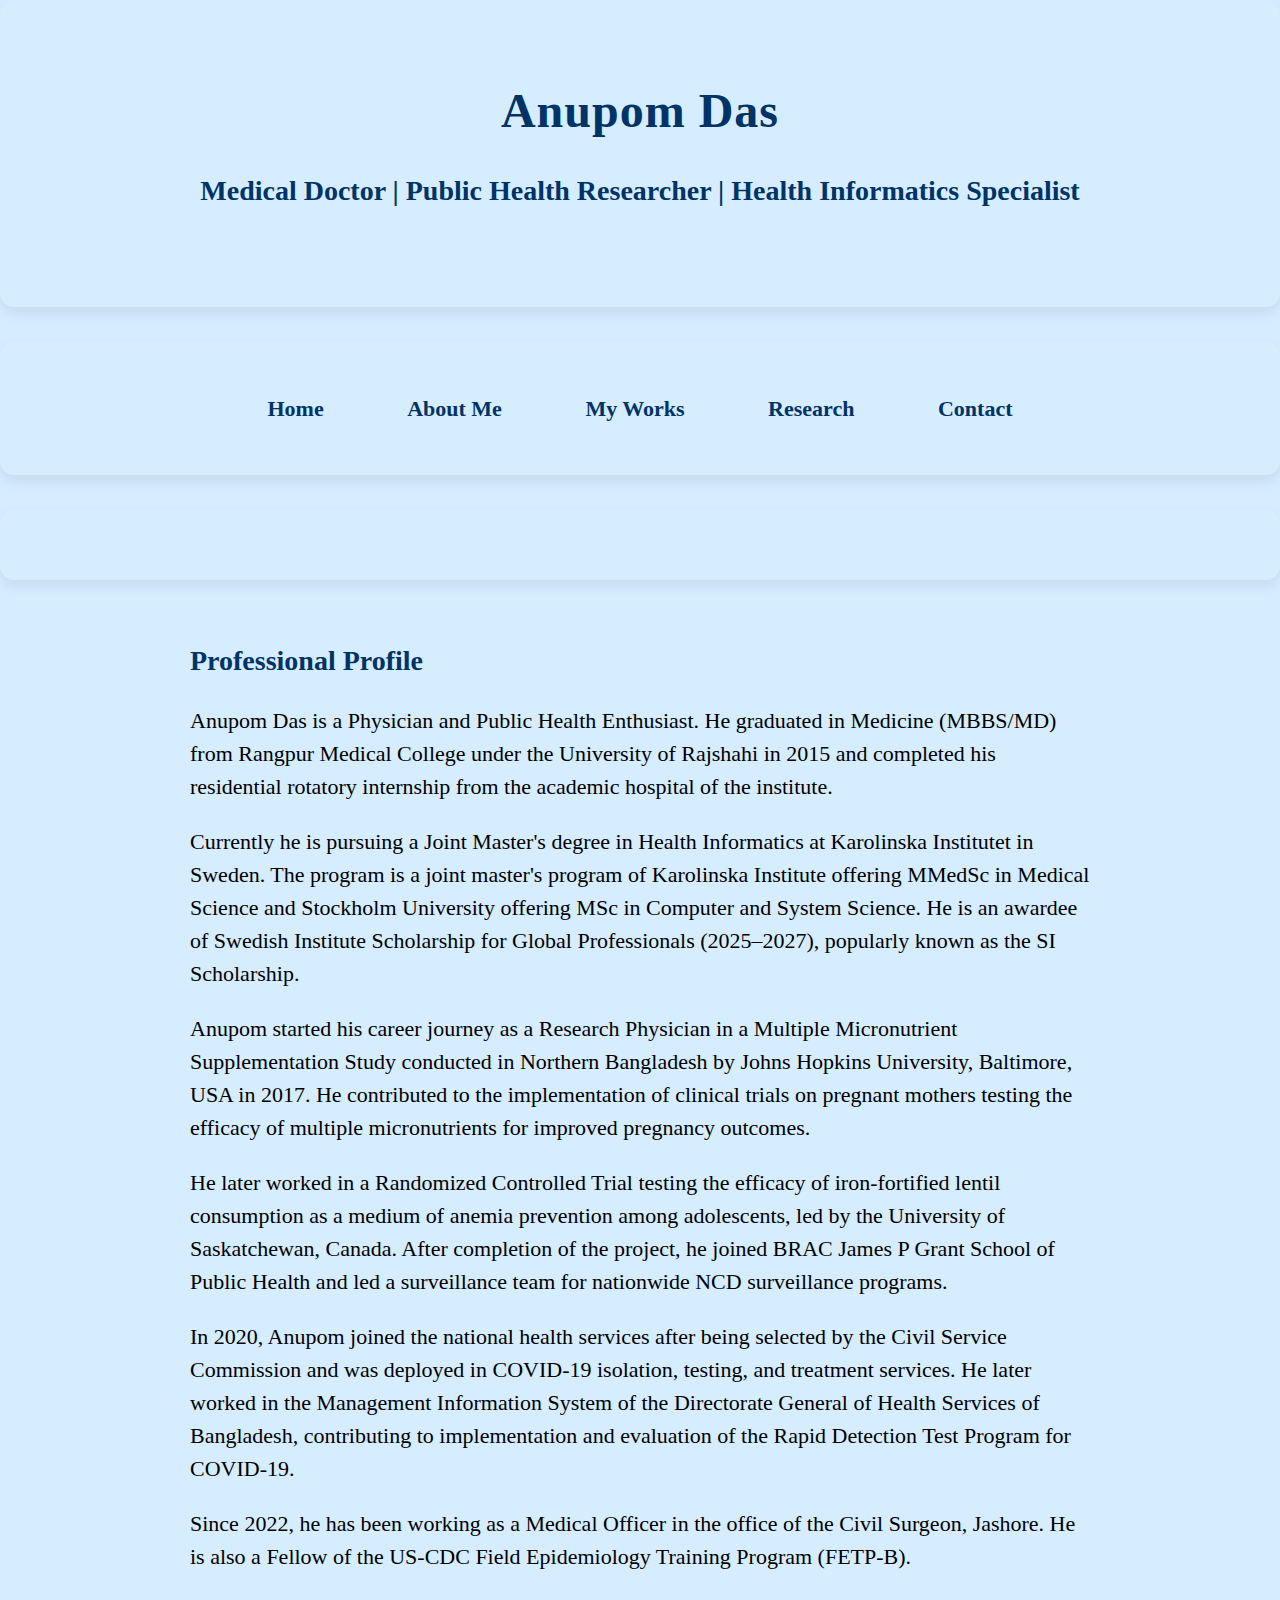
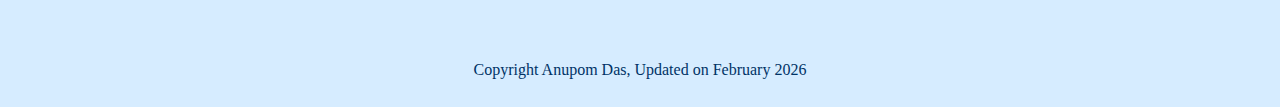
<file: index.html>
<!DOCTYPE html>
<html>
<head>
    <meta charset="UTF-8">
    <title>ANUPOM DAS</title>
    <link rel="stylesheet" href="style.css">
</head>

<body>
<section> 
    <header class="top-header">
    <h1>Anupom Das</h1>
     <h2>Medical Doctor | Public Health Researcher | Health Informatics Specialist</h2>
</header>
    </section>

    <section>   
<nav>
    <a href="index.html">Home</a>
    <a href="about.html">About Me</a>
    <a href="works.html">My Works</a>
    <a href="research.html">Research</a>
    <a href="contact.html">Contact</a>
</nav>
</section>

    <section> 

       </section>
    
<div class="content">
 
    <h2>Professional Profile</h2>
    <p>
        Anupom Das is a Physician and Public Health Enthusiast. He graduated in Medicine (MBBS/MD) from Rangpur Medical College under the University of Rajshahi in 2015 and completed his residential rotatory internship from the academic hospital of the institute.
    </p>

    <p>
        Currently he is pursuing a Joint Master's degree in Health Informatics at Karolinska Institutet in Sweden. The program is a joint master's program of Karolinska Institute offering MMedSc in Medical Science and Stockholm University offering MSc in Computer and System Science. He is an awardee of Swedish Institute Scholarship for Global Professionals (2025–2027), popularly known as the SI Scholarship.
    </p>

    <p>
        Anupom started his career journey as a Research Physician in a Multiple Micronutrient Supplementation Study conducted in Northern Bangladesh by Johns Hopkins University, Baltimore, USA in 2017. He contributed to the implementation of clinical trials on pregnant mothers testing the efficacy of multiple micronutrients for improved pregnancy outcomes.
    </p>

    <p>
        He later worked in a Randomized Controlled Trial testing the efficacy of iron-fortified lentil consumption as a medium of anemia prevention among adolescents, led by the University of Saskatchewan, Canada. After completion of the project, he joined BRAC James P Grant School of Public Health and led a surveillance team for nationwide NCD surveillance programs.
    </p>

    <p>
        In 2020, Anupom joined the national health services after being selected by the Civil Service Commission and was deployed in COVID-19 isolation, testing, and treatment services. He later worked in the Management Information System of the Directorate General of Health Services of Bangladesh, contributing to implementation and evaluation of the Rapid Detection Test Program for COVID-19.
    </p>

    <p>
        Since 2022, he has been working as a Medical Officer in the office of the Civil Surgeon, Jashore. He is also a Fellow of the US-CDC Field Epidemiology Training Program (FETP-B).
    </p>


</div>

<footer>
    Copyright Anupom Das, Updated on February 2026
</footer>

</body>
</html>
</file>
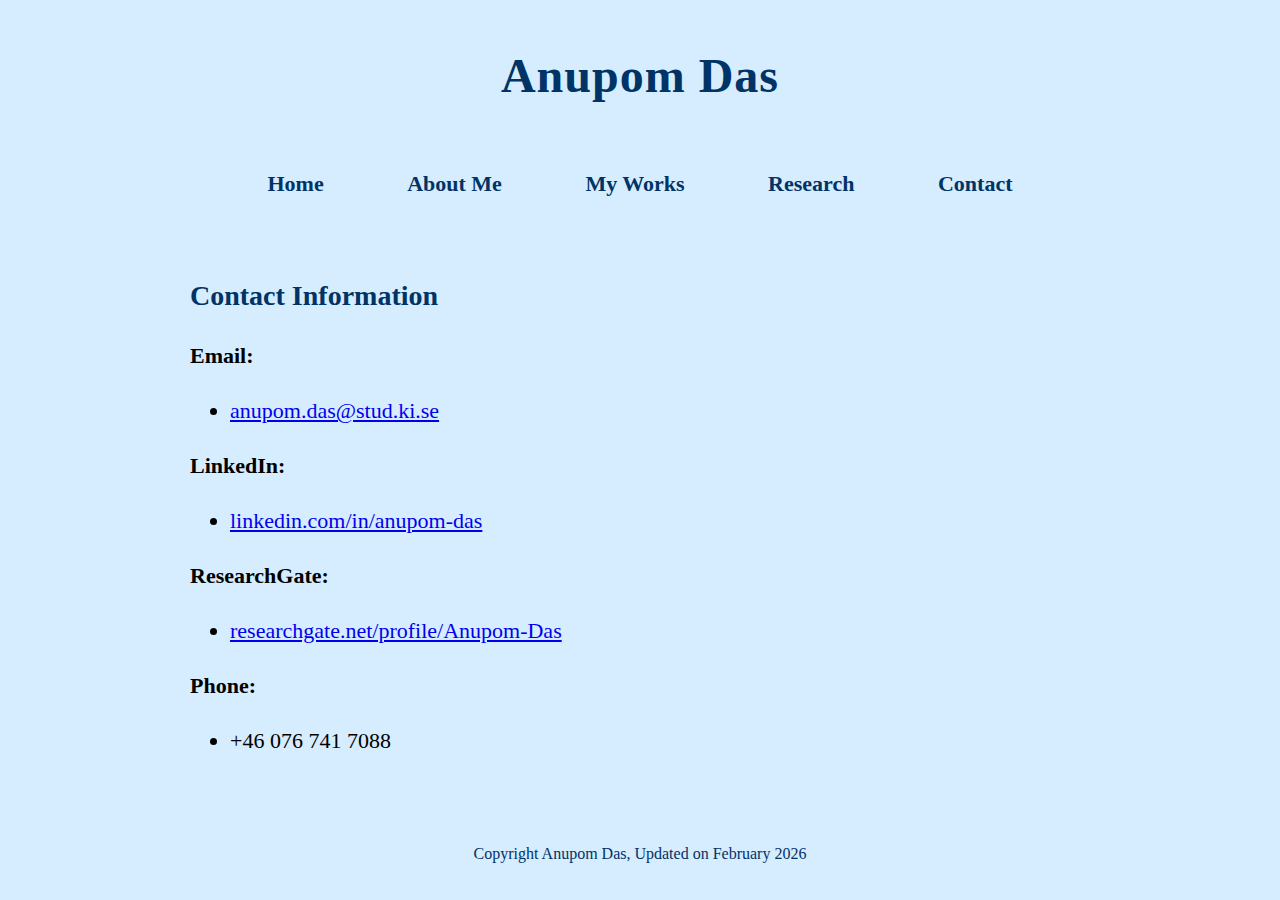
<file: contact.html>
<!DOCTYPE html>
<html>
<head>
    <meta charset="UTF-8">
    <title>Contact - ANUPOM DAS</title>
    <link rel="stylesheet" href="style.css">
</head>

<body>

<header class="top-header">
    <h1>Anupom Das</h1>
</header>

<nav>
    <a href="index.html">Home</a>
    <a href="about.html">About Me</a>
    <a href="works.html">My Works</a>
    <a href="research.html">Research </a>
    <a href="contact.html">Contact</a>
</nav>

<div class="content">


    <h2>Contact Information</h2>

    <p><strong>Email:</strong></p>
    <ul>
        <li>
            <a href="mailto:anupom.das@stud.ki.se">
                anupom.das@stud.ki.se
            </a>
        </li>
    </ul>

    <p><strong>LinkedIn:</strong></p>
    <ul>
        <li>
            <a href="https://www.linkedin.com/in/anupom-das/" target="_blank">
                linkedin.com/in/anupom-das
            </a>
        </li>
    </ul>

    <p><strong>ResearchGate:</strong></p>
    <ul>
        <li>
            <a href="https://www.researchgate.net/profile/Anupom-Das" target="_blank">
                researchgate.net/profile/Anupom-Das
            </a>
        </li>
    </ul>

    <p><strong>Phone:</strong></p>
    <ul>
        <li>+46 076 741 7088</li>
    </ul>



</div>

<footer>
    Copyright Anupom Das, Updated on February 2026
</footer>

</body>
</html>
</file>
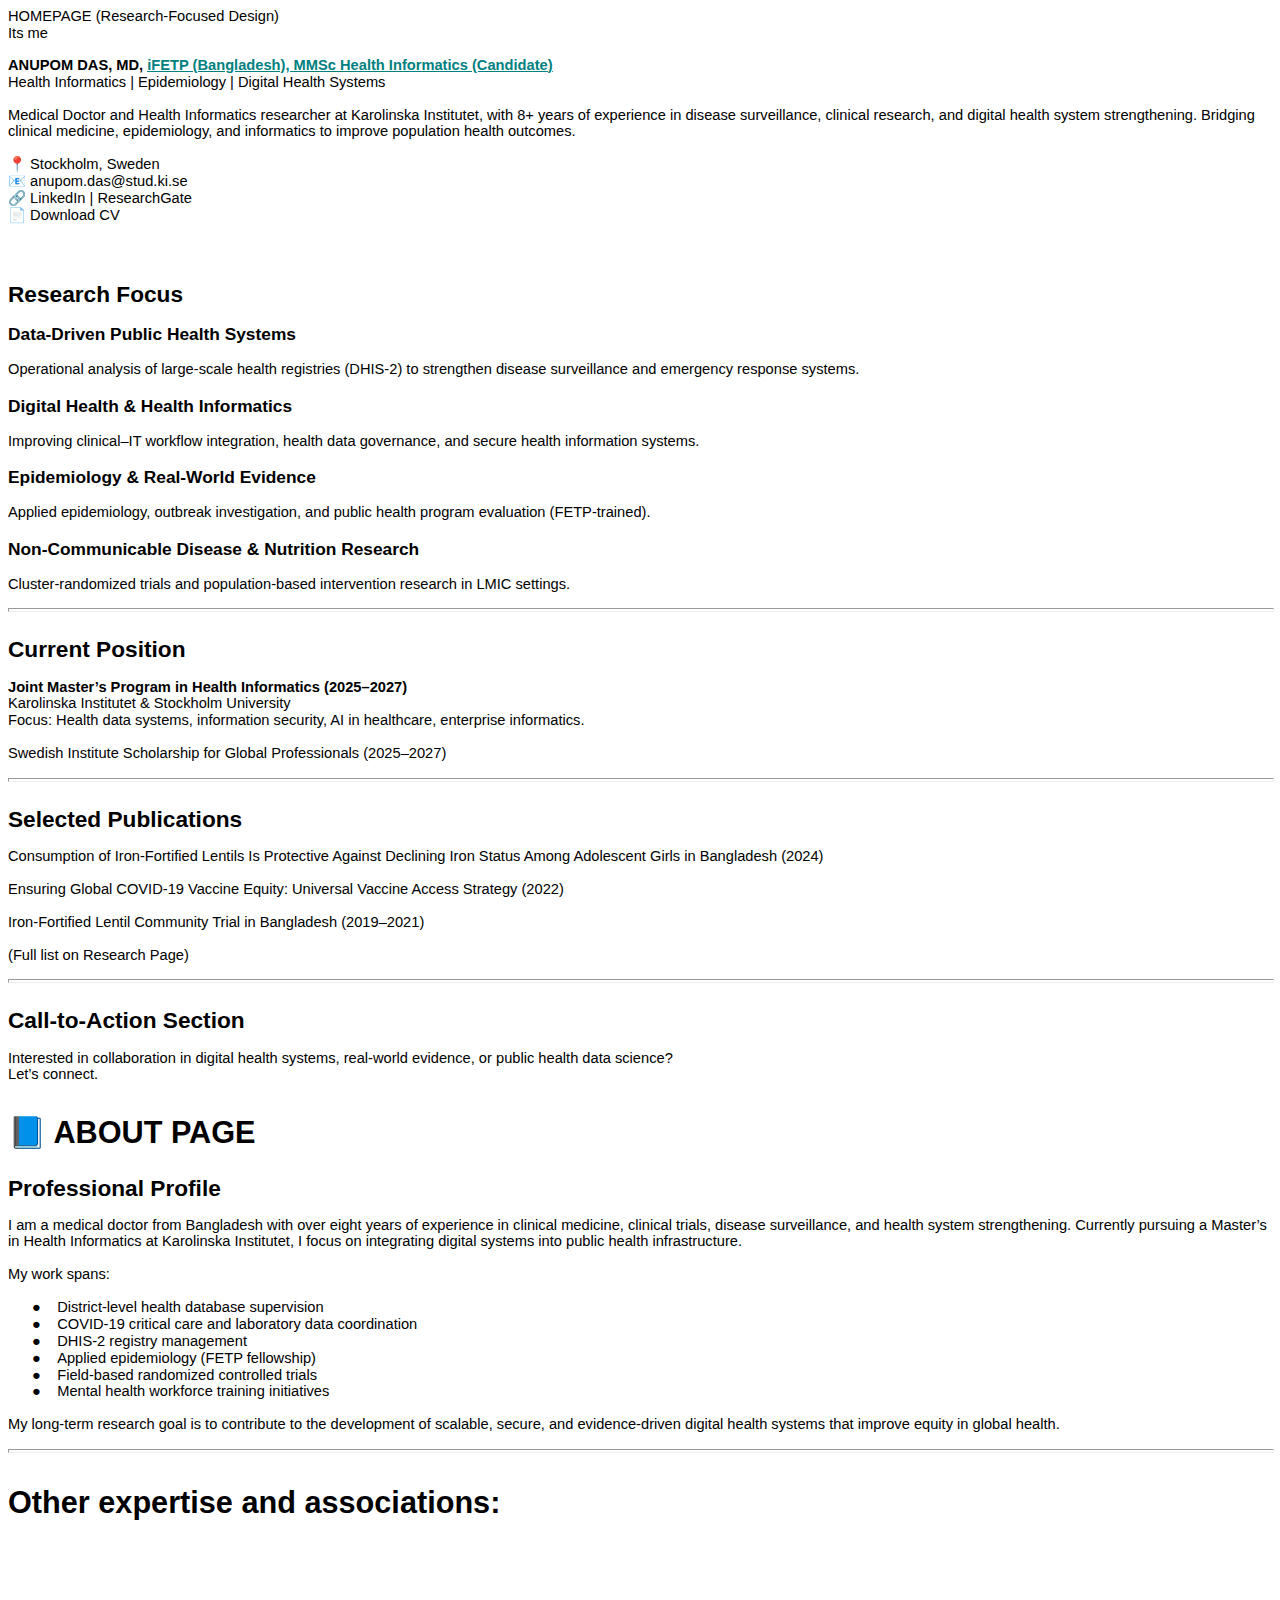
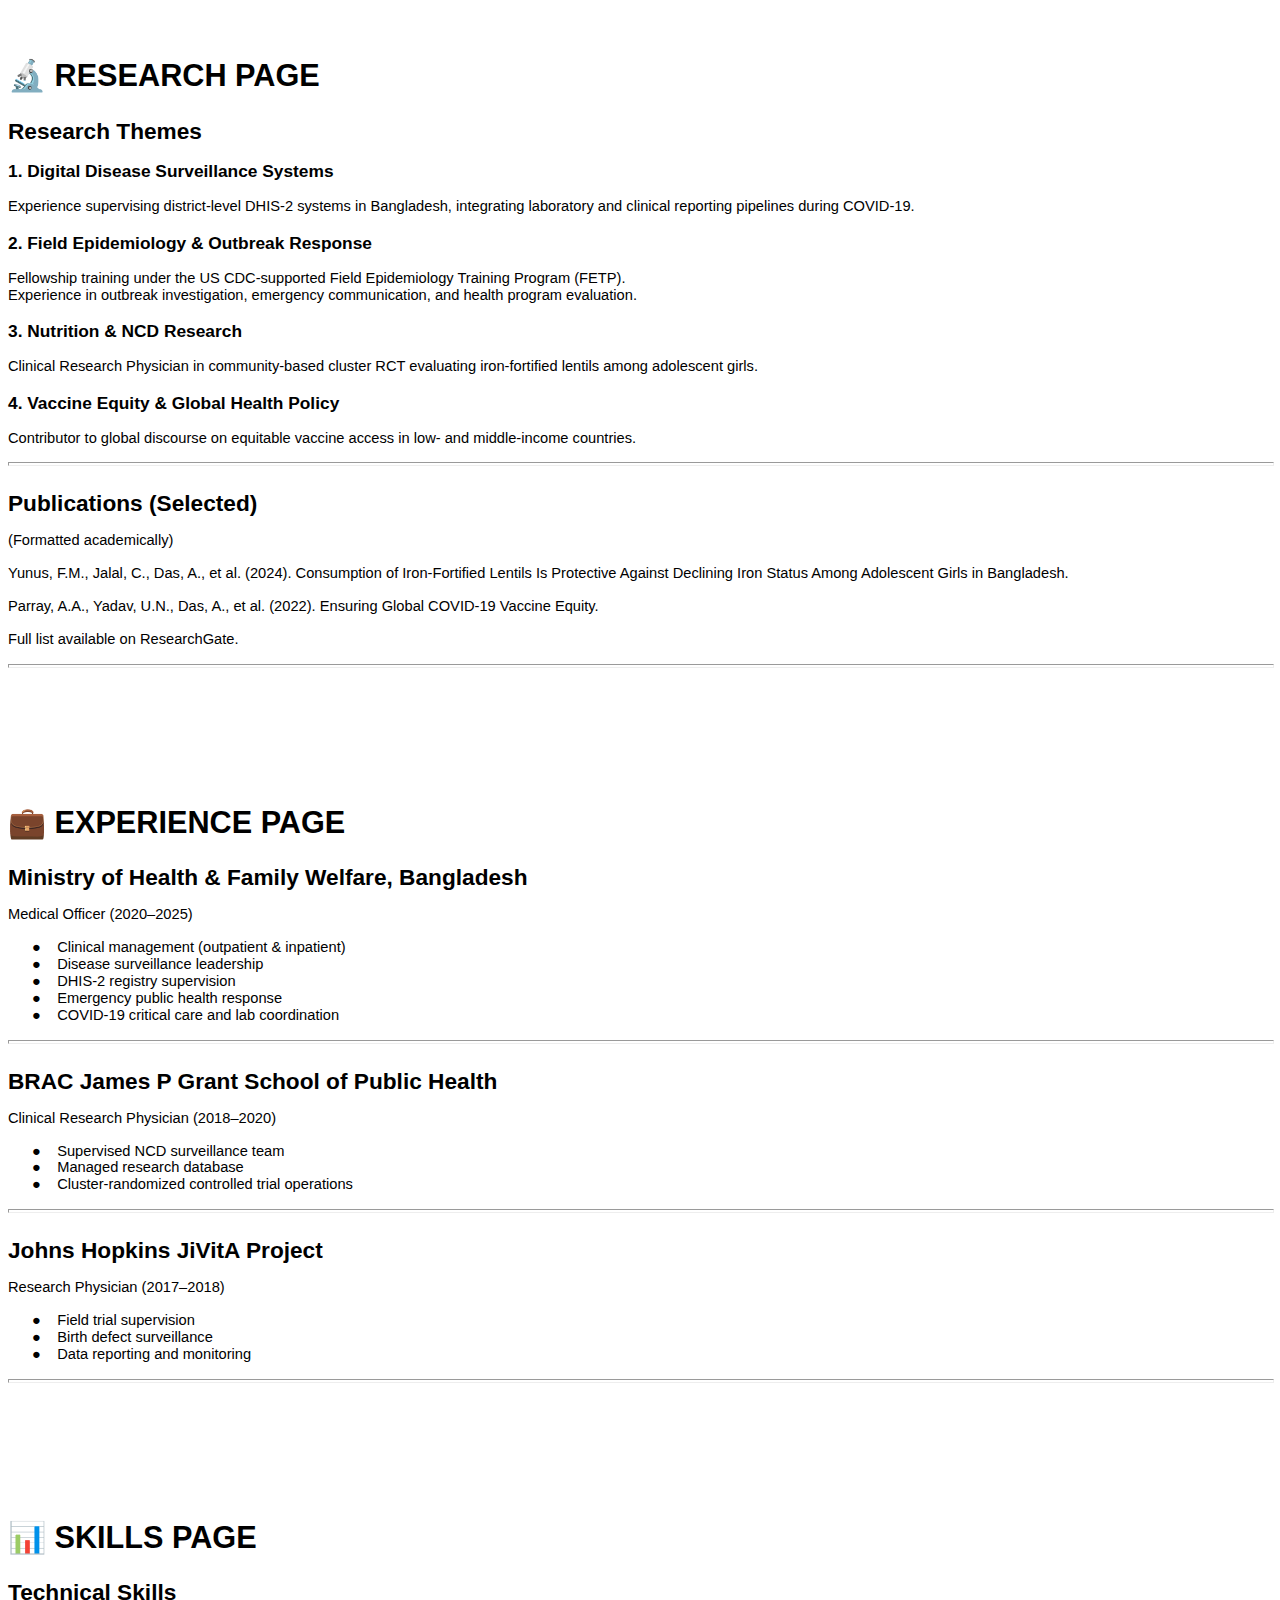
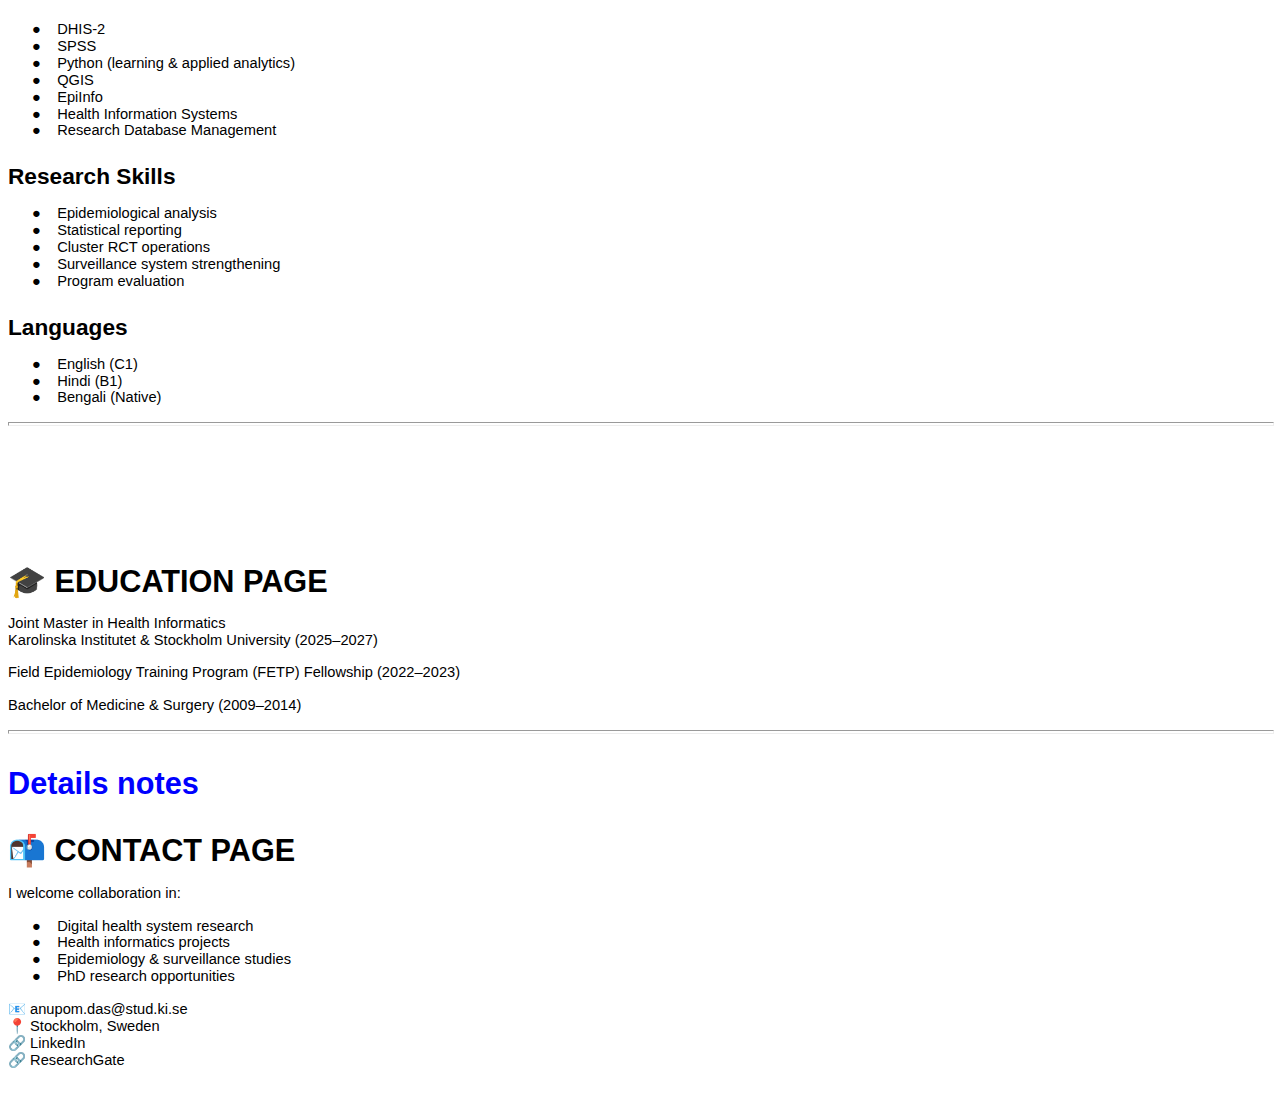
<file: WebsiteAnupom.html>
<html xmlns:v="urn:schemas-microsoft-com:vml"
xmlns:o="urn:schemas-microsoft-com:office:office"
xmlns:w="urn:schemas-microsoft-com:office:word"
xmlns:m="http://schemas.microsoft.com/office/2004/12/omml"
xmlns="http://www.w3.org/TR/REC-html40">

<head>
<meta http-equiv=Content-Type content="text/html; charset=windows-1252">
<meta name=ProgId content=Word.Document>
<meta name=Generator content="Microsoft Word 12">
<meta name=Originator content="Microsoft Word 12">
<link rel=File-List href="WebsiteAnupom_files/filelist.xml">
<link rel=Edit-Time-Data href="WebsiteAnupom_files/editdata.mso">
<!--[if !mso]>
<style>
v\:* {behavior:url(#default#VML);}
o\:* {behavior:url(#default#VML);}
w\:* {behavior:url(#default#VML);}
.shape {behavior:url(#default#VML);}
</style>
<![endif]--><!--[if gte mso 9]><xml>
 <o:DocumentProperties>
  <o:Author>Windows 11 pro</o:Author>
  <o:Template>Normal</o:Template>
  <o:LastAuthor>Windows 11 pro</o:LastAuthor>
  <o:Revision>2</o:Revision>
  <o:TotalTime>3</o:TotalTime>
  <o:Created>2026-02-25T21:52:00Z</o:Created>
  <o:LastSaved>2026-02-25T21:52:00Z</o:LastSaved>
  <o:Pages>8</o:Pages>
  <o:Words>779</o:Words>
  <o:Characters>4446</o:Characters>
  <o:Lines>37</o:Lines>
  <o:Paragraphs>10</o:Paragraphs>
  <o:CharactersWithSpaces>5215</o:CharactersWithSpaces>
  <o:Version>12.00</o:Version>
 </o:DocumentProperties>
</xml><![endif]-->
<link rel=themeData href="WebsiteAnupom_files/themedata.thmx">
<link rel=colorSchemeMapping href="WebsiteAnupom_files/colorschememapping.xml">
<!--[if gte mso 9]><xml>
 <w:WordDocument>
  <w:EmbedTrueTypeFonts/>
  <w:SpellingState>Clean</w:SpellingState>
  <w:GrammarState>Clean</w:GrammarState>
  <w:TrackMoves>false</w:TrackMoves>
  <w:TrackFormatting/>
  <w:PunctuationKerning/>
  <w:ValidateAgainstSchemas/>
  <w:SaveIfXMLInvalid>false</w:SaveIfXMLInvalid>
  <w:IgnoreMixedContent>false</w:IgnoreMixedContent>
  <w:AlwaysShowPlaceholderText>false</w:AlwaysShowPlaceholderText>
  <w:DoNotPromoteQF/>
  <w:LidThemeOther>EN-US</w:LidThemeOther>
  <w:LidThemeAsian>X-NONE</w:LidThemeAsian>
  <w:LidThemeComplexScript>X-NONE</w:LidThemeComplexScript>
  <w:Compatibility>
   <w:BreakWrappedTables/>
   <w:SnapToGridInCell/>
   <w:WrapTextWithPunct/>
   <w:UseAsianBreakRules/>
   <w:DontGrowAutofit/>
   <w:SplitPgBreakAndParaMark/>
   <w:DontVertAlignCellWithSp/>
   <w:DontBreakConstrainedForcedTables/>
   <w:DontVertAlignInTxbx/>
   <w:Word11KerningPairs/>
   <w:CachedColBalance/>
  </w:Compatibility>
  <w:DoNotOptimizeForBrowser/>
  <m:mathPr>
   <m:mathFont m:val="Cambria Math"/>
   <m:brkBin m:val="before"/>
   <m:brkBinSub m:val="--"/>
   <m:smallFrac m:val="off"/>
   <m:dispDef/>
   <m:lMargin m:val="0"/>
   <m:rMargin m:val="0"/>
   <m:defJc m:val="centerGroup"/>
   <m:wrapIndent m:val="1440"/>
   <m:intLim m:val="subSup"/>
   <m:naryLim m:val="undOvr"/>
  </m:mathPr></w:WordDocument>
</xml><![endif]--><!--[if gte mso 9]><xml>
 <w:LatentStyles DefLockedState="false" DefUnhideWhenUsed="true"
  DefSemiHidden="true" DefQFormat="false" DefPriority="99"
  LatentStyleCount="267">
  <w:LsdException Locked="false" Priority="0" SemiHidden="false"
   UnhideWhenUsed="false" QFormat="true" Name="Normal"/>
  <w:LsdException Locked="false" Priority="9" SemiHidden="false"
   UnhideWhenUsed="false" QFormat="true" Name="heading 1"/>
  <w:LsdException Locked="false" Priority="9" QFormat="true" Name="heading 2"/>
  <w:LsdException Locked="false" Priority="9" QFormat="true" Name="heading 3"/>
  <w:LsdException Locked="false" Priority="9" QFormat="true" Name="heading 4"/>
  <w:LsdException Locked="false" Priority="9" QFormat="true" Name="heading 5"/>
  <w:LsdException Locked="false" Priority="9" QFormat="true" Name="heading 6"/>
  <w:LsdException Locked="false" Priority="9" QFormat="true" Name="heading 7"/>
  <w:LsdException Locked="false" Priority="9" QFormat="true" Name="heading 8"/>
  <w:LsdException Locked="false" Priority="9" QFormat="true" Name="heading 9"/>
  <w:LsdException Locked="false" Priority="39" Name="toc 1"/>
  <w:LsdException Locked="false" Priority="39" Name="toc 2"/>
  <w:LsdException Locked="false" Priority="39" Name="toc 3"/>
  <w:LsdException Locked="false" Priority="39" Name="toc 4"/>
  <w:LsdException Locked="false" Priority="39" Name="toc 5"/>
  <w:LsdException Locked="false" Priority="39" Name="toc 6"/>
  <w:LsdException Locked="false" Priority="39" Name="toc 7"/>
  <w:LsdException Locked="false" Priority="39" Name="toc 8"/>
  <w:LsdException Locked="false" Priority="39" Name="toc 9"/>
  <w:LsdException Locked="false" Priority="35" QFormat="true" Name="caption"/>
  <w:LsdException Locked="false" Priority="10" SemiHidden="false"
   UnhideWhenUsed="false" QFormat="true" Name="Title"/>
  <w:LsdException Locked="false" Priority="1" Name="Default Paragraph Font"/>
  <w:LsdException Locked="false" Priority="11" SemiHidden="false"
   UnhideWhenUsed="false" QFormat="true" Name="Subtitle"/>
  <w:LsdException Locked="false" Priority="22" SemiHidden="false"
   UnhideWhenUsed="false" QFormat="true" Name="Strong"/>
  <w:LsdException Locked="false" Priority="20" SemiHidden="false"
   UnhideWhenUsed="false" QFormat="true" Name="Emphasis"/>
  <w:LsdException Locked="false" Priority="59" SemiHidden="false"
   UnhideWhenUsed="false" Name="Table Grid"/>
  <w:LsdException Locked="false" UnhideWhenUsed="false" Name="Placeholder Text"/>
  <w:LsdException Locked="false" Priority="1" SemiHidden="false"
   UnhideWhenUsed="false" QFormat="true" Name="No Spacing"/>
  <w:LsdException Locked="false" Priority="60" SemiHidden="false"
   UnhideWhenUsed="false" Name="Light Shading"/>
  <w:LsdException Locked="false" Priority="61" SemiHidden="false"
   UnhideWhenUsed="false" Name="Light List"/>
  <w:LsdException Locked="false" Priority="62" SemiHidden="false"
   UnhideWhenUsed="false" Name="Light Grid"/>
  <w:LsdException Locked="false" Priority="63" SemiHidden="false"
   UnhideWhenUsed="false" Name="Medium Shading 1"/>
  <w:LsdException Locked="false" Priority="64" SemiHidden="false"
   UnhideWhenUsed="false" Name="Medium Shading 2"/>
  <w:LsdException Locked="false" Priority="65" SemiHidden="false"
   UnhideWhenUsed="false" Name="Medium List 1"/>
  <w:LsdException Locked="false" Priority="66" SemiHidden="false"
   UnhideWhenUsed="false" Name="Medium List 2"/>
  <w:LsdException Locked="false" Priority="67" SemiHidden="false"
   UnhideWhenUsed="false" Name="Medium Grid 1"/>
  <w:LsdException Locked="false" Priority="68" SemiHidden="false"
   UnhideWhenUsed="false" Name="Medium Grid 2"/>
  <w:LsdException Locked="false" Priority="69" SemiHidden="false"
   UnhideWhenUsed="false" Name="Medium Grid 3"/>
  <w:LsdException Locked="false" Priority="70" SemiHidden="false"
   UnhideWhenUsed="false" Name="Dark List"/>
  <w:LsdException Locked="false" Priority="71" SemiHidden="false"
   UnhideWhenUsed="false" Name="Colorful Shading"/>
  <w:LsdException Locked="false" Priority="72" SemiHidden="false"
   UnhideWhenUsed="false" Name="Colorful List"/>
  <w:LsdException Locked="false" Priority="73" SemiHidden="false"
   UnhideWhenUsed="false" Name="Colorful Grid"/>
  <w:LsdException Locked="false" Priority="60" SemiHidden="false"
   UnhideWhenUsed="false" Name="Light Shading Accent 1"/>
  <w:LsdException Locked="false" Priority="61" SemiHidden="false"
   UnhideWhenUsed="false" Name="Light List Accent 1"/>
  <w:LsdException Locked="false" Priority="62" SemiHidden="false"
   UnhideWhenUsed="false" Name="Light Grid Accent 1"/>
  <w:LsdException Locked="false" Priority="63" SemiHidden="false"
   UnhideWhenUsed="false" Name="Medium Shading 1 Accent 1"/>
  <w:LsdException Locked="false" Priority="64" SemiHidden="false"
   UnhideWhenUsed="false" Name="Medium Shading 2 Accent 1"/>
  <w:LsdException Locked="false" Priority="65" SemiHidden="false"
   UnhideWhenUsed="false" Name="Medium List 1 Accent 1"/>
  <w:LsdException Locked="false" UnhideWhenUsed="false" Name="Revision"/>
  <w:LsdException Locked="false" Priority="34" SemiHidden="false"
   UnhideWhenUsed="false" QFormat="true" Name="List Paragraph"/>
  <w:LsdException Locked="false" Priority="29" SemiHidden="false"
   UnhideWhenUsed="false" QFormat="true" Name="Quote"/>
  <w:LsdException Locked="false" Priority="30" SemiHidden="false"
   UnhideWhenUsed="false" QFormat="true" Name="Intense Quote"/>
  <w:LsdException Locked="false" Priority="66" SemiHidden="false"
   UnhideWhenUsed="false" Name="Medium List 2 Accent 1"/>
  <w:LsdException Locked="false" Priority="67" SemiHidden="false"
   UnhideWhenUsed="false" Name="Medium Grid 1 Accent 1"/>
  <w:LsdException Locked="false" Priority="68" SemiHidden="false"
   UnhideWhenUsed="false" Name="Medium Grid 2 Accent 1"/>
  <w:LsdException Locked="false" Priority="69" SemiHidden="false"
   UnhideWhenUsed="false" Name="Medium Grid 3 Accent 1"/>
  <w:LsdException Locked="false" Priority="70" SemiHidden="false"
   UnhideWhenUsed="false" Name="Dark List Accent 1"/>
  <w:LsdException Locked="false" Priority="71" SemiHidden="false"
   UnhideWhenUsed="false" Name="Colorful Shading Accent 1"/>
  <w:LsdException Locked="false" Priority="72" SemiHidden="false"
   UnhideWhenUsed="false" Name="Colorful List Accent 1"/>
  <w:LsdException Locked="false" Priority="73" SemiHidden="false"
   UnhideWhenUsed="false" Name="Colorful Grid Accent 1"/>
  <w:LsdException Locked="false" Priority="60" SemiHidden="false"
   UnhideWhenUsed="false" Name="Light Shading Accent 2"/>
  <w:LsdException Locked="false" Priority="61" SemiHidden="false"
   UnhideWhenUsed="false" Name="Light List Accent 2"/>
  <w:LsdException Locked="false" Priority="62" SemiHidden="false"
   UnhideWhenUsed="false" Name="Light Grid Accent 2"/>
  <w:LsdException Locked="false" Priority="63" SemiHidden="false"
   UnhideWhenUsed="false" Name="Medium Shading 1 Accent 2"/>
  <w:LsdException Locked="false" Priority="64" SemiHidden="false"
   UnhideWhenUsed="false" Name="Medium Shading 2 Accent 2"/>
  <w:LsdException Locked="false" Priority="65" SemiHidden="false"
   UnhideWhenUsed="false" Name="Medium List 1 Accent 2"/>
  <w:LsdException Locked="false" Priority="66" SemiHidden="false"
   UnhideWhenUsed="false" Name="Medium List 2 Accent 2"/>
  <w:LsdException Locked="false" Priority="67" SemiHidden="false"
   UnhideWhenUsed="false" Name="Medium Grid 1 Accent 2"/>
  <w:LsdException Locked="false" Priority="68" SemiHidden="false"
   UnhideWhenUsed="false" Name="Medium Grid 2 Accent 2"/>
  <w:LsdException Locked="false" Priority="69" SemiHidden="false"
   UnhideWhenUsed="false" Name="Medium Grid 3 Accent 2"/>
  <w:LsdException Locked="false" Priority="70" SemiHidden="false"
   UnhideWhenUsed="false" Name="Dark List Accent 2"/>
  <w:LsdException Locked="false" Priority="71" SemiHidden="false"
   UnhideWhenUsed="false" Name="Colorful Shading Accent 2"/>
  <w:LsdException Locked="false" Priority="72" SemiHidden="false"
   UnhideWhenUsed="false" Name="Colorful List Accent 2"/>
  <w:LsdException Locked="false" Priority="73" SemiHidden="false"
   UnhideWhenUsed="false" Name="Colorful Grid Accent 2"/>
  <w:LsdException Locked="false" Priority="60" SemiHidden="false"
   UnhideWhenUsed="false" Name="Light Shading Accent 3"/>
  <w:LsdException Locked="false" Priority="61" SemiHidden="false"
   UnhideWhenUsed="false" Name="Light List Accent 3"/>
  <w:LsdException Locked="false" Priority="62" SemiHidden="false"
   UnhideWhenUsed="false" Name="Light Grid Accent 3"/>
  <w:LsdException Locked="false" Priority="63" SemiHidden="false"
   UnhideWhenUsed="false" Name="Medium Shading 1 Accent 3"/>
  <w:LsdException Locked="false" Priority="64" SemiHidden="false"
   UnhideWhenUsed="false" Name="Medium Shading 2 Accent 3"/>
  <w:LsdException Locked="false" Priority="65" SemiHidden="false"
   UnhideWhenUsed="false" Name="Medium List 1 Accent 3"/>
  <w:LsdException Locked="false" Priority="66" SemiHidden="false"
   UnhideWhenUsed="false" Name="Medium List 2 Accent 3"/>
  <w:LsdException Locked="false" Priority="67" SemiHidden="false"
   UnhideWhenUsed="false" Name="Medium Grid 1 Accent 3"/>
  <w:LsdException Locked="false" Priority="68" SemiHidden="false"
   UnhideWhenUsed="false" Name="Medium Grid 2 Accent 3"/>
  <w:LsdException Locked="false" Priority="69" SemiHidden="false"
   UnhideWhenUsed="false" Name="Medium Grid 3 Accent 3"/>
  <w:LsdException Locked="false" Priority="70" SemiHidden="false"
   UnhideWhenUsed="false" Name="Dark List Accent 3"/>
  <w:LsdException Locked="false" Priority="71" SemiHidden="false"
   UnhideWhenUsed="false" Name="Colorful Shading Accent 3"/>
  <w:LsdException Locked="false" Priority="72" SemiHidden="false"
   UnhideWhenUsed="false" Name="Colorful List Accent 3"/>
  <w:LsdException Locked="false" Priority="73" SemiHidden="false"
   UnhideWhenUsed="false" Name="Colorful Grid Accent 3"/>
  <w:LsdException Locked="false" Priority="60" SemiHidden="false"
   UnhideWhenUsed="false" Name="Light Shading Accent 4"/>
  <w:LsdException Locked="false" Priority="61" SemiHidden="false"
   UnhideWhenUsed="false" Name="Light List Accent 4"/>
  <w:LsdException Locked="false" Priority="62" SemiHidden="false"
   UnhideWhenUsed="false" Name="Light Grid Accent 4"/>
  <w:LsdException Locked="false" Priority="63" SemiHidden="false"
   UnhideWhenUsed="false" Name="Medium Shading 1 Accent 4"/>
  <w:LsdException Locked="false" Priority="64" SemiHidden="false"
   UnhideWhenUsed="false" Name="Medium Shading 2 Accent 4"/>
  <w:LsdException Locked="false" Priority="65" SemiHidden="false"
   UnhideWhenUsed="false" Name="Medium List 1 Accent 4"/>
  <w:LsdException Locked="false" Priority="66" SemiHidden="false"
   UnhideWhenUsed="false" Name="Medium List 2 Accent 4"/>
  <w:LsdException Locked="false" Priority="67" SemiHidden="false"
   UnhideWhenUsed="false" Name="Medium Grid 1 Accent 4"/>
  <w:LsdException Locked="false" Priority="68" SemiHidden="false"
   UnhideWhenUsed="false" Name="Medium Grid 2 Accent 4"/>
  <w:LsdException Locked="false" Priority="69" SemiHidden="false"
   UnhideWhenUsed="false" Name="Medium Grid 3 Accent 4"/>
  <w:LsdException Locked="false" Priority="70" SemiHidden="false"
   UnhideWhenUsed="false" Name="Dark List Accent 4"/>
  <w:LsdException Locked="false" Priority="71" SemiHidden="false"
   UnhideWhenUsed="false" Name="Colorful Shading Accent 4"/>
  <w:LsdException Locked="false" Priority="72" SemiHidden="false"
   UnhideWhenUsed="false" Name="Colorful List Accent 4"/>
  <w:LsdException Locked="false" Priority="73" SemiHidden="false"
   UnhideWhenUsed="false" Name="Colorful Grid Accent 4"/>
  <w:LsdException Locked="false" Priority="60" SemiHidden="false"
   UnhideWhenUsed="false" Name="Light Shading Accent 5"/>
  <w:LsdException Locked="false" Priority="61" SemiHidden="false"
   UnhideWhenUsed="false" Name="Light List Accent 5"/>
  <w:LsdException Locked="false" Priority="62" SemiHidden="false"
   UnhideWhenUsed="false" Name="Light Grid Accent 5"/>
  <w:LsdException Locked="false" Priority="63" SemiHidden="false"
   UnhideWhenUsed="false" Name="Medium Shading 1 Accent 5"/>
  <w:LsdException Locked="false" Priority="64" SemiHidden="false"
   UnhideWhenUsed="false" Name="Medium Shading 2 Accent 5"/>
  <w:LsdException Locked="false" Priority="65" SemiHidden="false"
   UnhideWhenUsed="false" Name="Medium List 1 Accent 5"/>
  <w:LsdException Locked="false" Priority="66" SemiHidden="false"
   UnhideWhenUsed="false" Name="Medium List 2 Accent 5"/>
  <w:LsdException Locked="false" Priority="67" SemiHidden="false"
   UnhideWhenUsed="false" Name="Medium Grid 1 Accent 5"/>
  <w:LsdException Locked="false" Priority="68" SemiHidden="false"
   UnhideWhenUsed="false" Name="Medium Grid 2 Accent 5"/>
  <w:LsdException Locked="false" Priority="69" SemiHidden="false"
   UnhideWhenUsed="false" Name="Medium Grid 3 Accent 5"/>
  <w:LsdException Locked="false" Priority="70" SemiHidden="false"
   UnhideWhenUsed="false" Name="Dark List Accent 5"/>
  <w:LsdException Locked="false" Priority="71" SemiHidden="false"
   UnhideWhenUsed="false" Name="Colorful Shading Accent 5"/>
  <w:LsdException Locked="false" Priority="72" SemiHidden="false"
   UnhideWhenUsed="false" Name="Colorful List Accent 5"/>
  <w:LsdException Locked="false" Priority="73" SemiHidden="false"
   UnhideWhenUsed="false" Name="Colorful Grid Accent 5"/>
  <w:LsdException Locked="false" Priority="60" SemiHidden="false"
   UnhideWhenUsed="false" Name="Light Shading Accent 6"/>
  <w:LsdException Locked="false" Priority="61" SemiHidden="false"
   UnhideWhenUsed="false" Name="Light List Accent 6"/>
  <w:LsdException Locked="false" Priority="62" SemiHidden="false"
   UnhideWhenUsed="false" Name="Light Grid Accent 6"/>
  <w:LsdException Locked="false" Priority="63" SemiHidden="false"
   UnhideWhenUsed="false" Name="Medium Shading 1 Accent 6"/>
  <w:LsdException Locked="false" Priority="64" SemiHidden="false"
   UnhideWhenUsed="false" Name="Medium Shading 2 Accent 6"/>
  <w:LsdException Locked="false" Priority="65" SemiHidden="false"
   UnhideWhenUsed="false" Name="Medium List 1 Accent 6"/>
  <w:LsdException Locked="false" Priority="66" SemiHidden="false"
   UnhideWhenUsed="false" Name="Medium List 2 Accent 6"/>
  <w:LsdException Locked="false" Priority="67" SemiHidden="false"
   UnhideWhenUsed="false" Name="Medium Grid 1 Accent 6"/>
  <w:LsdException Locked="false" Priority="68" SemiHidden="false"
   UnhideWhenUsed="false" Name="Medium Grid 2 Accent 6"/>
  <w:LsdException Locked="false" Priority="69" SemiHidden="false"
   UnhideWhenUsed="false" Name="Medium Grid 3 Accent 6"/>
  <w:LsdException Locked="false" Priority="70" SemiHidden="false"
   UnhideWhenUsed="false" Name="Dark List Accent 6"/>
  <w:LsdException Locked="false" Priority="71" SemiHidden="false"
   UnhideWhenUsed="false" Name="Colorful Shading Accent 6"/>
  <w:LsdException Locked="false" Priority="72" SemiHidden="false"
   UnhideWhenUsed="false" Name="Colorful List Accent 6"/>
  <w:LsdException Locked="false" Priority="73" SemiHidden="false"
   UnhideWhenUsed="false" Name="Colorful Grid Accent 6"/>
  <w:LsdException Locked="false" Priority="19" SemiHidden="false"
   UnhideWhenUsed="false" QFormat="true" Name="Subtle Emphasis"/>
  <w:LsdException Locked="false" Priority="21" SemiHidden="false"
   UnhideWhenUsed="false" QFormat="true" Name="Intense Emphasis"/>
  <w:LsdException Locked="false" Priority="31" SemiHidden="false"
   UnhideWhenUsed="false" QFormat="true" Name="Subtle Reference"/>
  <w:LsdException Locked="false" Priority="32" SemiHidden="false"
   UnhideWhenUsed="false" QFormat="true" Name="Intense Reference"/>
  <w:LsdException Locked="false" Priority="33" SemiHidden="false"
   UnhideWhenUsed="false" QFormat="true" Name="Book Title"/>
  <w:LsdException Locked="false" Priority="37" Name="Bibliography"/>
  <w:LsdException Locked="false" Priority="39" QFormat="true" Name="TOC Heading"/>
 </w:LatentStyles>
</xml><![endif]-->
<style>
<!--
 /* Font Definitions */
 @font-face
	{font-family:"Cambria Math";
	panose-1:2 4 5 3 5 4 6 3 2 4;
	mso-font-charset:1;
	mso-generic-font-family:roman;
	mso-font-format:other;
	mso-font-pitch:variable;
	mso-font-signature:0 0 0 0 0 0;
	mso-font-src:0;}
@font-face
	{font-family:Tahoma;
	panose-1:2 11 6 4 3 5 4 4 2 4;
	mso-font-charset:0;
	mso-generic-font-family:swiss;
	mso-font-pitch:variable;
	mso-font-signature:-520081665 -1073717157 41 0 66047 0;
	mso-font-src:1;}
 /* Style Definitions */
 p.MsoNormal, li.MsoNormal, div.MsoNormal
	{mso-style-unhide:no;
	mso-style-qformat:yes;
	mso-style-parent:"";
	margin:0in;
	margin-bottom:.0001pt;
	line-height:115%;
	mso-pagination:widow-orphan;
	font-size:11.0pt;
	font-family:"Arial","sans-serif";
	mso-fareast-font-family:Arial;
	mso-ansi-language:EN;}
h1
	{mso-style-unhide:no;
	mso-style-parent:normal;
	mso-style-next:normal;
	margin-top:20.0pt;
	margin-right:0in;
	margin-bottom:6.0pt;
	margin-left:0in;
	line-height:115%;
	mso-pagination:widow-orphan lines-together;
	page-break-after:avoid;
	mso-outline-level:1;
	font-size:20.0pt;
	font-family:"Arial","sans-serif";
	mso-font-kerning:0pt;
	mso-ansi-language:EN;
	font-weight:normal;}
h2
	{mso-style-unhide:no;
	mso-style-parent:normal;
	mso-style-next:normal;
	margin-top:.25in;
	margin-right:0in;
	margin-bottom:6.0pt;
	margin-left:0in;
	line-height:115%;
	mso-pagination:widow-orphan lines-together;
	page-break-after:avoid;
	mso-outline-level:2;
	font-size:16.0pt;
	font-family:"Arial","sans-serif";
	mso-ansi-language:EN;
	font-weight:normal;}
h3
	{mso-style-unhide:no;
	mso-style-parent:normal;
	mso-style-next:normal;
	margin-top:16.0pt;
	margin-right:0in;
	margin-bottom:4.0pt;
	margin-left:0in;
	line-height:115%;
	mso-pagination:widow-orphan lines-together;
	page-break-after:avoid;
	mso-outline-level:3;
	font-size:14.0pt;
	font-family:"Arial","sans-serif";
	color:#434343;
	mso-ansi-language:EN;
	font-weight:normal;}
h4
	{mso-style-unhide:no;
	mso-style-parent:normal;
	mso-style-next:normal;
	margin-top:14.0pt;
	margin-right:0in;
	margin-bottom:4.0pt;
	margin-left:0in;
	line-height:115%;
	mso-pagination:widow-orphan lines-together;
	page-break-after:avoid;
	mso-outline-level:4;
	font-size:12.0pt;
	font-family:"Arial","sans-serif";
	color:#666666;
	mso-ansi-language:EN;
	font-weight:normal;}
h5
	{mso-style-unhide:no;
	mso-style-parent:normal;
	mso-style-next:normal;
	margin-top:12.0pt;
	margin-right:0in;
	margin-bottom:4.0pt;
	margin-left:0in;
	line-height:115%;
	mso-pagination:widow-orphan lines-together;
	page-break-after:avoid;
	mso-outline-level:5;
	font-size:11.0pt;
	font-family:"Arial","sans-serif";
	color:#666666;
	mso-ansi-language:EN;
	font-weight:normal;}
h6
	{mso-style-unhide:no;
	mso-style-parent:normal;
	mso-style-next:normal;
	margin-top:12.0pt;
	margin-right:0in;
	margin-bottom:4.0pt;
	margin-left:0in;
	line-height:115%;
	mso-pagination:widow-orphan lines-together;
	page-break-after:avoid;
	mso-outline-level:6;
	font-size:11.0pt;
	font-family:"Arial","sans-serif";
	color:#666666;
	mso-ansi-language:EN;
	font-weight:normal;
	font-style:italic;}
p.MsoTitle, li.MsoTitle, div.MsoTitle
	{mso-style-unhide:no;
	mso-style-parent:normal;
	mso-style-next:normal;
	margin-top:0in;
	margin-right:0in;
	margin-bottom:3.0pt;
	margin-left:0in;
	line-height:115%;
	mso-pagination:widow-orphan lines-together;
	page-break-after:avoid;
	font-size:26.0pt;
	font-family:"Arial","sans-serif";
	mso-fareast-font-family:Arial;
	mso-ansi-language:EN;}
p.MsoSubtitle, li.MsoSubtitle, div.MsoSubtitle
	{mso-style-unhide:no;
	mso-style-parent:normal;
	mso-style-next:normal;
	margin-top:0in;
	margin-right:0in;
	margin-bottom:16.0pt;
	margin-left:0in;
	line-height:115%;
	mso-pagination:widow-orphan lines-together;
	page-break-after:avoid;
	font-size:15.0pt;
	font-family:"Arial","sans-serif";
	mso-fareast-font-family:Arial;
	color:#666666;
	mso-ansi-language:EN;}
p.MsoAcetate, li.MsoAcetate, div.MsoAcetate
	{mso-style-noshow:yes;
	mso-style-priority:99;
	mso-style-link:"Balloon Text Char";
	margin:0in;
	margin-bottom:.0001pt;
	mso-pagination:widow-orphan;
	font-size:8.0pt;
	font-family:"Tahoma","sans-serif";
	mso-fareast-font-family:Arial;
	mso-ansi-language:EN;}
p.MsoNoSpacing, li.MsoNoSpacing, div.MsoNoSpacing
	{mso-style-priority:1;
	mso-style-unhide:no;
	mso-style-qformat:yes;
	mso-style-parent:"";
	margin:0in;
	margin-bottom:.0001pt;
	mso-pagination:widow-orphan;
	font-size:11.0pt;
	font-family:"Arial","sans-serif";
	mso-fareast-font-family:Arial;
	mso-ansi-language:EN;}
p.normal, li.normal, div.normal
	{mso-style-name:normal;
	mso-style-unhide:no;
	mso-style-parent:"";
	margin:0in;
	margin-bottom:.0001pt;
	line-height:115%;
	mso-pagination:widow-orphan;
	font-size:11.0pt;
	font-family:"Arial","sans-serif";
	mso-fareast-font-family:Arial;
	mso-ansi-language:EN;}
span.BalloonTextChar
	{mso-style-name:"Balloon Text Char";
	mso-style-noshow:yes;
	mso-style-priority:99;
	mso-style-unhide:no;
	mso-style-locked:yes;
	mso-style-link:"Balloon Text";
	mso-ansi-font-size:8.0pt;
	mso-bidi-font-size:8.0pt;
	font-family:"Tahoma","sans-serif";
	mso-ascii-font-family:Tahoma;
	mso-hansi-font-family:Tahoma;
	mso-bidi-font-family:Tahoma;}
span.msoIns
	{mso-style-type:export-only;
	mso-style-name:"";
	text-decoration:underline;
	text-underline:single;
	color:teal;}
span.SpellE
	{mso-style-name:"";
	mso-spl-e:yes;}
span.GramE
	{mso-style-name:"";
	mso-gram-e:yes;}
.MsoChpDefault
	{mso-style-type:export-only;
	mso-default-props:yes;
	mso-ascii-font-family:Arial;
	mso-fareast-font-family:Arial;
	mso-hansi-font-family:Arial;
	mso-bidi-font-family:Arial;
	mso-ansi-language:EN;}
.MsoPapDefault
	{mso-style-type:export-only;
	line-height:115%;}
@page Section1
	{size:8.5in 11.0in;
	margin:1.0in 1.0in 1.0in 1.0in;
	mso-header-margin:.5in;
	mso-footer-margin:.5in;
	mso-page-numbers:1;
	mso-paper-source:0;}
div.Section1
	{page:Section1;}
 /* List Definitions */
 @list l0
	{mso-list-id:22177493;
	mso-list-template-ids:1754794166;}
@list l0:level1
	{mso-level-tab-stop:none;
	mso-level-number-position:left;
	text-indent:-.25in;
	text-decoration:none;
	text-underline:none;}
@list l0:level2
	{mso-level-number-format:alpha-lower;
	mso-level-tab-stop:none;
	mso-level-number-position:left;
	text-indent:-.25in;
	text-decoration:none;
	text-underline:none;}
@list l0:level3
	{mso-level-number-format:roman-lower;
	mso-level-tab-stop:none;
	mso-level-number-position:left;
	text-indent:-.25in;
	text-decoration:none;
	text-underline:none;}
@list l0:level4
	{mso-level-tab-stop:none;
	mso-level-number-position:left;
	text-indent:-.25in;
	text-decoration:none;
	text-underline:none;}
@list l0:level5
	{mso-level-number-format:alpha-lower;
	mso-level-tab-stop:none;
	mso-level-number-position:left;
	text-indent:-.25in;
	text-decoration:none;
	text-underline:none;}
@list l0:level6
	{mso-level-number-format:roman-lower;
	mso-level-tab-stop:none;
	mso-level-number-position:left;
	text-indent:-.25in;
	text-decoration:none;
	text-underline:none;}
@list l0:level7
	{mso-level-tab-stop:none;
	mso-level-number-position:left;
	text-indent:-.25in;
	text-decoration:none;
	text-underline:none;}
@list l0:level8
	{mso-level-number-format:alpha-lower;
	mso-level-tab-stop:none;
	mso-level-number-position:left;
	text-indent:-.25in;
	text-decoration:none;
	text-underline:none;}
@list l0:level9
	{mso-level-number-format:roman-lower;
	mso-level-tab-stop:none;
	mso-level-number-position:left;
	text-indent:-.25in;
	text-decoration:none;
	text-underline:none;}
@list l1
	{mso-list-id:155389745;
	mso-list-template-ids:466022672;}
@list l1:level1
	{mso-level-tab-stop:none;
	mso-level-number-position:left;
	text-indent:-.25in;
	text-decoration:none;
	text-underline:none;}
@list l1:level2
	{mso-level-number-format:alpha-lower;
	mso-level-tab-stop:none;
	mso-level-number-position:left;
	text-indent:-.25in;
	text-decoration:none;
	text-underline:none;}
@list l1:level3
	{mso-level-number-format:roman-lower;
	mso-level-tab-stop:none;
	mso-level-number-position:left;
	text-indent:-.25in;
	text-decoration:none;
	text-underline:none;}
@list l1:level4
	{mso-level-tab-stop:none;
	mso-level-number-position:left;
	text-indent:-.25in;
	text-decoration:none;
	text-underline:none;}
@list l1:level5
	{mso-level-number-format:alpha-lower;
	mso-level-tab-stop:none;
	mso-level-number-position:left;
	text-indent:-.25in;
	text-decoration:none;
	text-underline:none;}
@list l1:level6
	{mso-level-number-format:roman-lower;
	mso-level-tab-stop:none;
	mso-level-number-position:left;
	text-indent:-.25in;
	text-decoration:none;
	text-underline:none;}
@list l1:level7
	{mso-level-tab-stop:none;
	mso-level-number-position:left;
	text-indent:-.25in;
	text-decoration:none;
	text-underline:none;}
@list l1:level8
	{mso-level-number-format:alpha-lower;
	mso-level-tab-stop:none;
	mso-level-number-position:left;
	text-indent:-.25in;
	text-decoration:none;
	text-underline:none;}
@list l1:level9
	{mso-level-number-format:roman-lower;
	mso-level-tab-stop:none;
	mso-level-number-position:left;
	text-indent:-.25in;
	text-decoration:none;
	text-underline:none;}
@list l2
	{mso-list-id:187065231;
	mso-list-template-ids:1752869374;}
@list l2:level1
	{mso-level-number-format:bullet;
	mso-level-text:\25CF;
	mso-level-tab-stop:none;
	mso-level-number-position:left;
	text-indent:-.25in;
	text-decoration:none;
	text-underline:none;}
@list l2:level2
	{mso-level-number-format:bullet;
	mso-level-text:\25CB;
	mso-level-tab-stop:none;
	mso-level-number-position:left;
	text-indent:-.25in;
	text-decoration:none;
	text-underline:none;}
@list l2:level3
	{mso-level-number-format:bullet;
	mso-level-text:\25A0;
	mso-level-tab-stop:none;
	mso-level-number-position:left;
	text-indent:-.25in;
	text-decoration:none;
	text-underline:none;}
@list l2:level4
	{mso-level-number-format:bullet;
	mso-level-text:\25CF;
	mso-level-tab-stop:none;
	mso-level-number-position:left;
	text-indent:-.25in;
	text-decoration:none;
	text-underline:none;}
@list l2:level5
	{mso-level-number-format:bullet;
	mso-level-text:\25CB;
	mso-level-tab-stop:none;
	mso-level-number-position:left;
	text-indent:-.25in;
	text-decoration:none;
	text-underline:none;}
@list l2:level6
	{mso-level-number-format:bullet;
	mso-level-text:\25A0;
	mso-level-tab-stop:none;
	mso-level-number-position:left;
	text-indent:-.25in;
	text-decoration:none;
	text-underline:none;}
@list l2:level7
	{mso-level-number-format:bullet;
	mso-level-text:\25CF;
	mso-level-tab-stop:none;
	mso-level-number-position:left;
	text-indent:-.25in;
	text-decoration:none;
	text-underline:none;}
@list l2:level8
	{mso-level-number-format:bullet;
	mso-level-text:\25CB;
	mso-level-tab-stop:none;
	mso-level-number-position:left;
	text-indent:-.25in;
	text-decoration:none;
	text-underline:none;}
@list l2:level9
	{mso-level-number-format:bullet;
	mso-level-text:\25A0;
	mso-level-tab-stop:none;
	mso-level-number-position:left;
	text-indent:-.25in;
	text-decoration:none;
	text-underline:none;}
@list l3
	{mso-list-id:366299332;
	mso-list-template-ids:2126287996;}
@list l3:level1
	{mso-level-number-format:bullet;
	mso-level-text:\25CF;
	mso-level-tab-stop:none;
	mso-level-number-position:left;
	text-indent:-.25in;
	text-decoration:none;
	text-underline:none;}
@list l3:level2
	{mso-level-number-format:bullet;
	mso-level-text:\25CB;
	mso-level-tab-stop:none;
	mso-level-number-position:left;
	text-indent:-.25in;
	text-decoration:none;
	text-underline:none;}
@list l3:level3
	{mso-level-number-format:bullet;
	mso-level-text:\25A0;
	mso-level-tab-stop:none;
	mso-level-number-position:left;
	text-indent:-.25in;
	text-decoration:none;
	text-underline:none;}
@list l3:level4
	{mso-level-number-format:bullet;
	mso-level-text:\25CF;
	mso-level-tab-stop:none;
	mso-level-number-position:left;
	text-indent:-.25in;
	text-decoration:none;
	text-underline:none;}
@list l3:level5
	{mso-level-number-format:bullet;
	mso-level-text:\25CB;
	mso-level-tab-stop:none;
	mso-level-number-position:left;
	text-indent:-.25in;
	text-decoration:none;
	text-underline:none;}
@list l3:level6
	{mso-level-number-format:bullet;
	mso-level-text:\25A0;
	mso-level-tab-stop:none;
	mso-level-number-position:left;
	text-indent:-.25in;
	text-decoration:none;
	text-underline:none;}
@list l3:level7
	{mso-level-number-format:bullet;
	mso-level-text:\25CF;
	mso-level-tab-stop:none;
	mso-level-number-position:left;
	text-indent:-.25in;
	text-decoration:none;
	text-underline:none;}
@list l3:level8
	{mso-level-number-format:bullet;
	mso-level-text:\25CB;
	mso-level-tab-stop:none;
	mso-level-number-position:left;
	text-indent:-.25in;
	text-decoration:none;
	text-underline:none;}
@list l3:level9
	{mso-level-number-format:bullet;
	mso-level-text:\25A0;
	mso-level-tab-stop:none;
	mso-level-number-position:left;
	text-indent:-.25in;
	text-decoration:none;
	text-underline:none;}
@list l4
	{mso-list-id:388187286;
	mso-list-template-ids:-650729140;}
@list l4:level1
	{mso-level-number-format:bullet;
	mso-level-text:\25CF;
	mso-level-tab-stop:none;
	mso-level-number-position:left;
	text-indent:-.25in;
	text-decoration:none;
	text-underline:none;}
@list l4:level2
	{mso-level-number-format:bullet;
	mso-level-text:\25CB;
	mso-level-tab-stop:none;
	mso-level-number-position:left;
	text-indent:-.25in;
	text-decoration:none;
	text-underline:none;}
@list l4:level3
	{mso-level-number-format:bullet;
	mso-level-text:\25A0;
	mso-level-tab-stop:none;
	mso-level-number-position:left;
	text-indent:-.25in;
	text-decoration:none;
	text-underline:none;}
@list l4:level4
	{mso-level-number-format:bullet;
	mso-level-text:\25CF;
	mso-level-tab-stop:none;
	mso-level-number-position:left;
	text-indent:-.25in;
	text-decoration:none;
	text-underline:none;}
@list l4:level5
	{mso-level-number-format:bullet;
	mso-level-text:\25CB;
	mso-level-tab-stop:none;
	mso-level-number-position:left;
	text-indent:-.25in;
	text-decoration:none;
	text-underline:none;}
@list l4:level6
	{mso-level-number-format:bullet;
	mso-level-text:\25A0;
	mso-level-tab-stop:none;
	mso-level-number-position:left;
	text-indent:-.25in;
	text-decoration:none;
	text-underline:none;}
@list l4:level7
	{mso-level-number-format:bullet;
	mso-level-text:\25CF;
	mso-level-tab-stop:none;
	mso-level-number-position:left;
	text-indent:-.25in;
	text-decoration:none;
	text-underline:none;}
@list l4:level8
	{mso-level-number-format:bullet;
	mso-level-text:\25CB;
	mso-level-tab-stop:none;
	mso-level-number-position:left;
	text-indent:-.25in;
	text-decoration:none;
	text-underline:none;}
@list l4:level9
	{mso-level-number-format:bullet;
	mso-level-text:\25A0;
	mso-level-tab-stop:none;
	mso-level-number-position:left;
	text-indent:-.25in;
	text-decoration:none;
	text-underline:none;}
@list l5
	{mso-list-id:424568849;
	mso-list-template-ids:1664222960;}
@list l5:level1
	{mso-level-number-format:bullet;
	mso-level-text:\25CF;
	mso-level-tab-stop:none;
	mso-level-number-position:left;
	text-indent:-.25in;
	text-decoration:none;
	text-underline:none;}
@list l5:level2
	{mso-level-number-format:bullet;
	mso-level-text:\25CB;
	mso-level-tab-stop:none;
	mso-level-number-position:left;
	text-indent:-.25in;
	text-decoration:none;
	text-underline:none;}
@list l5:level3
	{mso-level-number-format:bullet;
	mso-level-text:\25A0;
	mso-level-tab-stop:none;
	mso-level-number-position:left;
	text-indent:-.25in;
	text-decoration:none;
	text-underline:none;}
@list l5:level4
	{mso-level-number-format:bullet;
	mso-level-text:\25CF;
	mso-level-tab-stop:none;
	mso-level-number-position:left;
	text-indent:-.25in;
	text-decoration:none;
	text-underline:none;}
@list l5:level5
	{mso-level-number-format:bullet;
	mso-level-text:\25CB;
	mso-level-tab-stop:none;
	mso-level-number-position:left;
	text-indent:-.25in;
	text-decoration:none;
	text-underline:none;}
@list l5:level6
	{mso-level-number-format:bullet;
	mso-level-text:\25A0;
	mso-level-tab-stop:none;
	mso-level-number-position:left;
	text-indent:-.25in;
	text-decoration:none;
	text-underline:none;}
@list l5:level7
	{mso-level-number-format:bullet;
	mso-level-text:\25CF;
	mso-level-tab-stop:none;
	mso-level-number-position:left;
	text-indent:-.25in;
	text-decoration:none;
	text-underline:none;}
@list l5:level8
	{mso-level-number-format:bullet;
	mso-level-text:\25CB;
	mso-level-tab-stop:none;
	mso-level-number-position:left;
	text-indent:-.25in;
	text-decoration:none;
	text-underline:none;}
@list l5:level9
	{mso-level-number-format:bullet;
	mso-level-text:\25A0;
	mso-level-tab-stop:none;
	mso-level-number-position:left;
	text-indent:-.25in;
	text-decoration:none;
	text-underline:none;}
@list l6
	{mso-list-id:516116790;
	mso-list-template-ids:-1590680236;}
@list l6:level1
	{mso-level-number-format:bullet;
	mso-level-text:\25CF;
	mso-level-tab-stop:none;
	mso-level-number-position:left;
	text-indent:-.25in;
	text-decoration:none;
	text-underline:none;}
@list l6:level2
	{mso-level-number-format:bullet;
	mso-level-text:\25CB;
	mso-level-tab-stop:none;
	mso-level-number-position:left;
	text-indent:-.25in;
	text-decoration:none;
	text-underline:none;}
@list l6:level3
	{mso-level-number-format:bullet;
	mso-level-text:\25A0;
	mso-level-tab-stop:none;
	mso-level-number-position:left;
	text-indent:-.25in;
	text-decoration:none;
	text-underline:none;}
@list l6:level4
	{mso-level-number-format:bullet;
	mso-level-text:\25CF;
	mso-level-tab-stop:none;
	mso-level-number-position:left;
	text-indent:-.25in;
	text-decoration:none;
	text-underline:none;}
@list l6:level5
	{mso-level-number-format:bullet;
	mso-level-text:\25CB;
	mso-level-tab-stop:none;
	mso-level-number-position:left;
	text-indent:-.25in;
	text-decoration:none;
	text-underline:none;}
@list l6:level6
	{mso-level-number-format:bullet;
	mso-level-text:\25A0;
	mso-level-tab-stop:none;
	mso-level-number-position:left;
	text-indent:-.25in;
	text-decoration:none;
	text-underline:none;}
@list l6:level7
	{mso-level-number-format:bullet;
	mso-level-text:\25CF;
	mso-level-tab-stop:none;
	mso-level-number-position:left;
	text-indent:-.25in;
	text-decoration:none;
	text-underline:none;}
@list l6:level8
	{mso-level-number-format:bullet;
	mso-level-text:\25CB;
	mso-level-tab-stop:none;
	mso-level-number-position:left;
	text-indent:-.25in;
	text-decoration:none;
	text-underline:none;}
@list l6:level9
	{mso-level-number-format:bullet;
	mso-level-text:\25A0;
	mso-level-tab-stop:none;
	mso-level-number-position:left;
	text-indent:-.25in;
	text-decoration:none;
	text-underline:none;}
@list l7
	{mso-list-id:569342388;
	mso-list-template-ids:2021291396;}
@list l7:level1
	{mso-level-tab-stop:none;
	mso-level-number-position:left;
	text-indent:-.25in;
	text-decoration:none;
	text-underline:none;}
@list l7:level2
	{mso-level-number-format:alpha-lower;
	mso-level-tab-stop:none;
	mso-level-number-position:left;
	text-indent:-.25in;
	text-decoration:none;
	text-underline:none;}
@list l7:level3
	{mso-level-number-format:roman-lower;
	mso-level-tab-stop:none;
	mso-level-number-position:left;
	text-indent:-.25in;
	text-decoration:none;
	text-underline:none;}
@list l7:level4
	{mso-level-tab-stop:none;
	mso-level-number-position:left;
	text-indent:-.25in;
	text-decoration:none;
	text-underline:none;}
@list l7:level5
	{mso-level-number-format:alpha-lower;
	mso-level-tab-stop:none;
	mso-level-number-position:left;
	text-indent:-.25in;
	text-decoration:none;
	text-underline:none;}
@list l7:level6
	{mso-level-number-format:roman-lower;
	mso-level-tab-stop:none;
	mso-level-number-position:left;
	text-indent:-.25in;
	text-decoration:none;
	text-underline:none;}
@list l7:level7
	{mso-level-tab-stop:none;
	mso-level-number-position:left;
	text-indent:-.25in;
	text-decoration:none;
	text-underline:none;}
@list l7:level8
	{mso-level-number-format:alpha-lower;
	mso-level-tab-stop:none;
	mso-level-number-position:left;
	text-indent:-.25in;
	text-decoration:none;
	text-underline:none;}
@list l7:level9
	{mso-level-number-format:roman-lower;
	mso-level-tab-stop:none;
	mso-level-number-position:left;
	text-indent:-.25in;
	text-decoration:none;
	text-underline:none;}
@list l8
	{mso-list-id:743837109;
	mso-list-template-ids:303207936;}
@list l8:level1
	{mso-level-number-format:bullet;
	mso-level-text:\25CF;
	mso-level-tab-stop:none;
	mso-level-number-position:left;
	text-indent:-.25in;
	text-decoration:none;
	text-underline:none;}
@list l8:level2
	{mso-level-number-format:bullet;
	mso-level-text:\25CB;
	mso-level-tab-stop:none;
	mso-level-number-position:left;
	text-indent:-.25in;
	text-decoration:none;
	text-underline:none;}
@list l8:level3
	{mso-level-number-format:bullet;
	mso-level-text:\25A0;
	mso-level-tab-stop:none;
	mso-level-number-position:left;
	text-indent:-.25in;
	text-decoration:none;
	text-underline:none;}
@list l8:level4
	{mso-level-number-format:bullet;
	mso-level-text:\25CF;
	mso-level-tab-stop:none;
	mso-level-number-position:left;
	text-indent:-.25in;
	text-decoration:none;
	text-underline:none;}
@list l8:level5
	{mso-level-number-format:bullet;
	mso-level-text:\25CB;
	mso-level-tab-stop:none;
	mso-level-number-position:left;
	text-indent:-.25in;
	text-decoration:none;
	text-underline:none;}
@list l8:level6
	{mso-level-number-format:bullet;
	mso-level-text:\25A0;
	mso-level-tab-stop:none;
	mso-level-number-position:left;
	text-indent:-.25in;
	text-decoration:none;
	text-underline:none;}
@list l8:level7
	{mso-level-number-format:bullet;
	mso-level-text:\25CF;
	mso-level-tab-stop:none;
	mso-level-number-position:left;
	text-indent:-.25in;
	text-decoration:none;
	text-underline:none;}
@list l8:level8
	{mso-level-number-format:bullet;
	mso-level-text:\25CB;
	mso-level-tab-stop:none;
	mso-level-number-position:left;
	text-indent:-.25in;
	text-decoration:none;
	text-underline:none;}
@list l8:level9
	{mso-level-number-format:bullet;
	mso-level-text:\25A0;
	mso-level-tab-stop:none;
	mso-level-number-position:left;
	text-indent:-.25in;
	text-decoration:none;
	text-underline:none;}
@list l9
	{mso-list-id:871459525;
	mso-list-template-ids:-1696828560;}
@list l9:level1
	{mso-level-number-format:bullet;
	mso-level-text:\25CF;
	mso-level-tab-stop:none;
	mso-level-number-position:left;
	text-indent:-.25in;
	text-decoration:none;
	text-underline:none;}
@list l9:level2
	{mso-level-number-format:bullet;
	mso-level-text:\25CB;
	mso-level-tab-stop:none;
	mso-level-number-position:left;
	text-indent:-.25in;
	text-decoration:none;
	text-underline:none;}
@list l9:level3
	{mso-level-number-format:bullet;
	mso-level-text:\25A0;
	mso-level-tab-stop:none;
	mso-level-number-position:left;
	text-indent:-.25in;
	text-decoration:none;
	text-underline:none;}
@list l9:level4
	{mso-level-number-format:bullet;
	mso-level-text:\25CF;
	mso-level-tab-stop:none;
	mso-level-number-position:left;
	text-indent:-.25in;
	text-decoration:none;
	text-underline:none;}
@list l9:level5
	{mso-level-number-format:bullet;
	mso-level-text:\25CB;
	mso-level-tab-stop:none;
	mso-level-number-position:left;
	text-indent:-.25in;
	text-decoration:none;
	text-underline:none;}
@list l9:level6
	{mso-level-number-format:bullet;
	mso-level-text:\25A0;
	mso-level-tab-stop:none;
	mso-level-number-position:left;
	text-indent:-.25in;
	text-decoration:none;
	text-underline:none;}
@list l9:level7
	{mso-level-number-format:bullet;
	mso-level-text:\25CF;
	mso-level-tab-stop:none;
	mso-level-number-position:left;
	text-indent:-.25in;
	text-decoration:none;
	text-underline:none;}
@list l9:level8
	{mso-level-number-format:bullet;
	mso-level-text:\25CB;
	mso-level-tab-stop:none;
	mso-level-number-position:left;
	text-indent:-.25in;
	text-decoration:none;
	text-underline:none;}
@list l9:level9
	{mso-level-number-format:bullet;
	mso-level-text:\25A0;
	mso-level-tab-stop:none;
	mso-level-number-position:left;
	text-indent:-.25in;
	text-decoration:none;
	text-underline:none;}
@list l10
	{mso-list-id:985207029;
	mso-list-template-ids:1894707310;}
@list l10:level1
	{mso-level-number-format:bullet;
	mso-level-text:\25CF;
	mso-level-tab-stop:none;
	mso-level-number-position:left;
	text-indent:-.25in;
	text-decoration:none;
	text-underline:none;}
@list l10:level2
	{mso-level-number-format:bullet;
	mso-level-text:\25CB;
	mso-level-tab-stop:none;
	mso-level-number-position:left;
	text-indent:-.25in;
	text-decoration:none;
	text-underline:none;}
@list l10:level3
	{mso-level-number-format:bullet;
	mso-level-text:\25A0;
	mso-level-tab-stop:none;
	mso-level-number-position:left;
	text-indent:-.25in;
	text-decoration:none;
	text-underline:none;}
@list l10:level4
	{mso-level-number-format:bullet;
	mso-level-text:\25CF;
	mso-level-tab-stop:none;
	mso-level-number-position:left;
	text-indent:-.25in;
	text-decoration:none;
	text-underline:none;}
@list l10:level5
	{mso-level-number-format:bullet;
	mso-level-text:\25CB;
	mso-level-tab-stop:none;
	mso-level-number-position:left;
	text-indent:-.25in;
	text-decoration:none;
	text-underline:none;}
@list l10:level6
	{mso-level-number-format:bullet;
	mso-level-text:\25A0;
	mso-level-tab-stop:none;
	mso-level-number-position:left;
	text-indent:-.25in;
	text-decoration:none;
	text-underline:none;}
@list l10:level7
	{mso-level-number-format:bullet;
	mso-level-text:\25CF;
	mso-level-tab-stop:none;
	mso-level-number-position:left;
	text-indent:-.25in;
	text-decoration:none;
	text-underline:none;}
@list l10:level8
	{mso-level-number-format:bullet;
	mso-level-text:\25CB;
	mso-level-tab-stop:none;
	mso-level-number-position:left;
	text-indent:-.25in;
	text-decoration:none;
	text-underline:none;}
@list l10:level9
	{mso-level-number-format:bullet;
	mso-level-text:\25A0;
	mso-level-tab-stop:none;
	mso-level-number-position:left;
	text-indent:-.25in;
	text-decoration:none;
	text-underline:none;}
@list l11
	{mso-list-id:1040742048;
	mso-list-template-ids:1722327672;}
@list l11:level1
	{mso-level-number-format:bullet;
	mso-level-text:\25CF;
	mso-level-tab-stop:none;
	mso-level-number-position:left;
	text-indent:-.25in;
	text-decoration:none;
	text-underline:none;}
@list l11:level2
	{mso-level-number-format:bullet;
	mso-level-text:\25CB;
	mso-level-tab-stop:none;
	mso-level-number-position:left;
	text-indent:-.25in;
	text-decoration:none;
	text-underline:none;}
@list l11:level3
	{mso-level-number-format:bullet;
	mso-level-text:\25A0;
	mso-level-tab-stop:none;
	mso-level-number-position:left;
	text-indent:-.25in;
	text-decoration:none;
	text-underline:none;}
@list l11:level4
	{mso-level-number-format:bullet;
	mso-level-text:\25CF;
	mso-level-tab-stop:none;
	mso-level-number-position:left;
	text-indent:-.25in;
	text-decoration:none;
	text-underline:none;}
@list l11:level5
	{mso-level-number-format:bullet;
	mso-level-text:\25CB;
	mso-level-tab-stop:none;
	mso-level-number-position:left;
	text-indent:-.25in;
	text-decoration:none;
	text-underline:none;}
@list l11:level6
	{mso-level-number-format:bullet;
	mso-level-text:\25A0;
	mso-level-tab-stop:none;
	mso-level-number-position:left;
	text-indent:-.25in;
	text-decoration:none;
	text-underline:none;}
@list l11:level7
	{mso-level-number-format:bullet;
	mso-level-text:\25CF;
	mso-level-tab-stop:none;
	mso-level-number-position:left;
	text-indent:-.25in;
	text-decoration:none;
	text-underline:none;}
@list l11:level8
	{mso-level-number-format:bullet;
	mso-level-text:\25CB;
	mso-level-tab-stop:none;
	mso-level-number-position:left;
	text-indent:-.25in;
	text-decoration:none;
	text-underline:none;}
@list l11:level9
	{mso-level-number-format:bullet;
	mso-level-text:\25A0;
	mso-level-tab-stop:none;
	mso-level-number-position:left;
	text-indent:-.25in;
	text-decoration:none;
	text-underline:none;}
@list l12
	{mso-list-id:1113130217;
	mso-list-template-ids:1039021124;}
@list l12:level1
	{mso-level-number-format:bullet;
	mso-level-text:\25CF;
	mso-level-tab-stop:none;
	mso-level-number-position:left;
	text-indent:-.25in;
	text-decoration:none;
	text-underline:none;}
@list l12:level2
	{mso-level-number-format:bullet;
	mso-level-text:\25CB;
	mso-level-tab-stop:none;
	mso-level-number-position:left;
	text-indent:-.25in;
	text-decoration:none;
	text-underline:none;}
@list l12:level3
	{mso-level-number-format:bullet;
	mso-level-text:\25A0;
	mso-level-tab-stop:none;
	mso-level-number-position:left;
	text-indent:-.25in;
	text-decoration:none;
	text-underline:none;}
@list l12:level4
	{mso-level-number-format:bullet;
	mso-level-text:\25CF;
	mso-level-tab-stop:none;
	mso-level-number-position:left;
	text-indent:-.25in;
	text-decoration:none;
	text-underline:none;}
@list l12:level5
	{mso-level-number-format:bullet;
	mso-level-text:\25CB;
	mso-level-tab-stop:none;
	mso-level-number-position:left;
	text-indent:-.25in;
	text-decoration:none;
	text-underline:none;}
@list l12:level6
	{mso-level-number-format:bullet;
	mso-level-text:\25A0;
	mso-level-tab-stop:none;
	mso-level-number-position:left;
	text-indent:-.25in;
	text-decoration:none;
	text-underline:none;}
@list l12:level7
	{mso-level-number-format:bullet;
	mso-level-text:\25CF;
	mso-level-tab-stop:none;
	mso-level-number-position:left;
	text-indent:-.25in;
	text-decoration:none;
	text-underline:none;}
@list l12:level8
	{mso-level-number-format:bullet;
	mso-level-text:\25CB;
	mso-level-tab-stop:none;
	mso-level-number-position:left;
	text-indent:-.25in;
	text-decoration:none;
	text-underline:none;}
@list l12:level9
	{mso-level-number-format:bullet;
	mso-level-text:\25A0;
	mso-level-tab-stop:none;
	mso-level-number-position:left;
	text-indent:-.25in;
	text-decoration:none;
	text-underline:none;}
@list l13
	{mso-list-id:1144349031;
	mso-list-template-ids:307141268;}
@list l13:level1
	{mso-level-number-format:bullet;
	mso-level-text:\25CF;
	mso-level-tab-stop:none;
	mso-level-number-position:left;
	text-indent:-.25in;
	text-decoration:none;
	text-underline:none;}
@list l13:level2
	{mso-level-number-format:bullet;
	mso-level-text:\25CB;
	mso-level-tab-stop:none;
	mso-level-number-position:left;
	text-indent:-.25in;
	text-decoration:none;
	text-underline:none;}
@list l13:level3
	{mso-level-number-format:bullet;
	mso-level-text:\25A0;
	mso-level-tab-stop:none;
	mso-level-number-position:left;
	text-indent:-.25in;
	text-decoration:none;
	text-underline:none;}
@list l13:level4
	{mso-level-number-format:bullet;
	mso-level-text:\25CF;
	mso-level-tab-stop:none;
	mso-level-number-position:left;
	text-indent:-.25in;
	text-decoration:none;
	text-underline:none;}
@list l13:level5
	{mso-level-number-format:bullet;
	mso-level-text:\25CB;
	mso-level-tab-stop:none;
	mso-level-number-position:left;
	text-indent:-.25in;
	text-decoration:none;
	text-underline:none;}
@list l13:level6
	{mso-level-number-format:bullet;
	mso-level-text:\25A0;
	mso-level-tab-stop:none;
	mso-level-number-position:left;
	text-indent:-.25in;
	text-decoration:none;
	text-underline:none;}
@list l13:level7
	{mso-level-number-format:bullet;
	mso-level-text:\25CF;
	mso-level-tab-stop:none;
	mso-level-number-position:left;
	text-indent:-.25in;
	text-decoration:none;
	text-underline:none;}
@list l13:level8
	{mso-level-number-format:bullet;
	mso-level-text:\25CB;
	mso-level-tab-stop:none;
	mso-level-number-position:left;
	text-indent:-.25in;
	text-decoration:none;
	text-underline:none;}
@list l13:level9
	{mso-level-number-format:bullet;
	mso-level-text:\25A0;
	mso-level-tab-stop:none;
	mso-level-number-position:left;
	text-indent:-.25in;
	text-decoration:none;
	text-underline:none;}
@list l14
	{mso-list-id:1317877839;
	mso-list-template-ids:-660439458;}
@list l14:level1
	{mso-level-number-format:bullet;
	mso-level-text:\25CF;
	mso-level-tab-stop:none;
	mso-level-number-position:left;
	text-indent:-.25in;
	text-decoration:none;
	text-underline:none;}
@list l14:level2
	{mso-level-number-format:bullet;
	mso-level-text:\25CB;
	mso-level-tab-stop:none;
	mso-level-number-position:left;
	text-indent:-.25in;
	text-decoration:none;
	text-underline:none;}
@list l14:level3
	{mso-level-number-format:bullet;
	mso-level-text:\25A0;
	mso-level-tab-stop:none;
	mso-level-number-position:left;
	text-indent:-.25in;
	text-decoration:none;
	text-underline:none;}
@list l14:level4
	{mso-level-number-format:bullet;
	mso-level-text:\25CF;
	mso-level-tab-stop:none;
	mso-level-number-position:left;
	text-indent:-.25in;
	text-decoration:none;
	text-underline:none;}
@list l14:level5
	{mso-level-number-format:bullet;
	mso-level-text:\25CB;
	mso-level-tab-stop:none;
	mso-level-number-position:left;
	text-indent:-.25in;
	text-decoration:none;
	text-underline:none;}
@list l14:level6
	{mso-level-number-format:bullet;
	mso-level-text:\25A0;
	mso-level-tab-stop:none;
	mso-level-number-position:left;
	text-indent:-.25in;
	text-decoration:none;
	text-underline:none;}
@list l14:level7
	{mso-level-number-format:bullet;
	mso-level-text:\25CF;
	mso-level-tab-stop:none;
	mso-level-number-position:left;
	text-indent:-.25in;
	text-decoration:none;
	text-underline:none;}
@list l14:level8
	{mso-level-number-format:bullet;
	mso-level-text:\25CB;
	mso-level-tab-stop:none;
	mso-level-number-position:left;
	text-indent:-.25in;
	text-decoration:none;
	text-underline:none;}
@list l14:level9
	{mso-level-number-format:bullet;
	mso-level-text:\25A0;
	mso-level-tab-stop:none;
	mso-level-number-position:left;
	text-indent:-.25in;
	text-decoration:none;
	text-underline:none;}
@list l15
	{mso-list-id:1385257889;
	mso-list-template-ids:-215193068;}
@list l15:level1
	{mso-level-tab-stop:none;
	mso-level-number-position:left;
	text-indent:-.25in;
	text-decoration:none;
	text-underline:none;}
@list l15:level2
	{mso-level-number-format:bullet;
	mso-level-text:\25CB;
	mso-level-tab-stop:none;
	mso-level-number-position:left;
	text-indent:-.25in;
	text-decoration:none;
	text-underline:none;}
@list l15:level3
	{mso-level-number-format:roman-lower;
	mso-level-tab-stop:none;
	mso-level-number-position:left;
	text-indent:-.25in;
	text-decoration:none;
	text-underline:none;}
@list l15:level4
	{mso-level-tab-stop:none;
	mso-level-number-position:left;
	text-indent:-.25in;
	text-decoration:none;
	text-underline:none;}
@list l15:level5
	{mso-level-number-format:alpha-lower;
	mso-level-tab-stop:none;
	mso-level-number-position:left;
	text-indent:-.25in;
	text-decoration:none;
	text-underline:none;}
@list l15:level6
	{mso-level-number-format:roman-lower;
	mso-level-tab-stop:none;
	mso-level-number-position:left;
	text-indent:-.25in;
	text-decoration:none;
	text-underline:none;}
@list l15:level7
	{mso-level-tab-stop:none;
	mso-level-number-position:left;
	text-indent:-.25in;
	text-decoration:none;
	text-underline:none;}
@list l15:level8
	{mso-level-number-format:alpha-lower;
	mso-level-tab-stop:none;
	mso-level-number-position:left;
	text-indent:-.25in;
	text-decoration:none;
	text-underline:none;}
@list l15:level9
	{mso-level-number-format:roman-lower;
	mso-level-tab-stop:none;
	mso-level-number-position:left;
	text-indent:-.25in;
	text-decoration:none;
	text-underline:none;}
@list l16
	{mso-list-id:1659773474;
	mso-list-template-ids:1215866186;}
@list l16:level1
	{mso-level-number-format:bullet;
	mso-level-text:\25CF;
	mso-level-tab-stop:none;
	mso-level-number-position:left;
	text-indent:-.25in;
	text-decoration:none;
	text-underline:none;}
@list l16:level2
	{mso-level-number-format:bullet;
	mso-level-text:\25CB;
	mso-level-tab-stop:none;
	mso-level-number-position:left;
	text-indent:-.25in;
	text-decoration:none;
	text-underline:none;}
@list l16:level3
	{mso-level-number-format:bullet;
	mso-level-text:\25A0;
	mso-level-tab-stop:none;
	mso-level-number-position:left;
	text-indent:-.25in;
	text-decoration:none;
	text-underline:none;}
@list l16:level4
	{mso-level-number-format:bullet;
	mso-level-text:\25CF;
	mso-level-tab-stop:none;
	mso-level-number-position:left;
	text-indent:-.25in;
	text-decoration:none;
	text-underline:none;}
@list l16:level5
	{mso-level-number-format:bullet;
	mso-level-text:\25CB;
	mso-level-tab-stop:none;
	mso-level-number-position:left;
	text-indent:-.25in;
	text-decoration:none;
	text-underline:none;}
@list l16:level6
	{mso-level-number-format:bullet;
	mso-level-text:\25A0;
	mso-level-tab-stop:none;
	mso-level-number-position:left;
	text-indent:-.25in;
	text-decoration:none;
	text-underline:none;}
@list l16:level7
	{mso-level-number-format:bullet;
	mso-level-text:\25CF;
	mso-level-tab-stop:none;
	mso-level-number-position:left;
	text-indent:-.25in;
	text-decoration:none;
	text-underline:none;}
@list l16:level8
	{mso-level-number-format:bullet;
	mso-level-text:\25CB;
	mso-level-tab-stop:none;
	mso-level-number-position:left;
	text-indent:-.25in;
	text-decoration:none;
	text-underline:none;}
@list l16:level9
	{mso-level-number-format:bullet;
	mso-level-text:\25A0;
	mso-level-tab-stop:none;
	mso-level-number-position:left;
	text-indent:-.25in;
	text-decoration:none;
	text-underline:none;}
@list l17
	{mso-list-id:1934123229;
	mso-list-template-ids:-1623671380;}
@list l17:level1
	{mso-level-number-format:bullet;
	mso-level-text:\25CF;
	mso-level-tab-stop:none;
	mso-level-number-position:left;
	text-indent:-.25in;
	text-decoration:none;
	text-underline:none;}
@list l17:level2
	{mso-level-number-format:bullet;
	mso-level-text:\25CB;
	mso-level-tab-stop:none;
	mso-level-number-position:left;
	text-indent:-.25in;
	text-decoration:none;
	text-underline:none;}
@list l17:level3
	{mso-level-number-format:bullet;
	mso-level-text:\25A0;
	mso-level-tab-stop:none;
	mso-level-number-position:left;
	text-indent:-.25in;
	text-decoration:none;
	text-underline:none;}
@list l17:level4
	{mso-level-number-format:bullet;
	mso-level-text:\25CF;
	mso-level-tab-stop:none;
	mso-level-number-position:left;
	text-indent:-.25in;
	text-decoration:none;
	text-underline:none;}
@list l17:level5
	{mso-level-number-format:bullet;
	mso-level-text:\25CB;
	mso-level-tab-stop:none;
	mso-level-number-position:left;
	text-indent:-.25in;
	text-decoration:none;
	text-underline:none;}
@list l17:level6
	{mso-level-number-format:bullet;
	mso-level-text:\25A0;
	mso-level-tab-stop:none;
	mso-level-number-position:left;
	text-indent:-.25in;
	text-decoration:none;
	text-underline:none;}
@list l17:level7
	{mso-level-number-format:bullet;
	mso-level-text:\25CF;
	mso-level-tab-stop:none;
	mso-level-number-position:left;
	text-indent:-.25in;
	text-decoration:none;
	text-underline:none;}
@list l17:level8
	{mso-level-number-format:bullet;
	mso-level-text:\25CB;
	mso-level-tab-stop:none;
	mso-level-number-position:left;
	text-indent:-.25in;
	text-decoration:none;
	text-underline:none;}
@list l17:level9
	{mso-level-number-format:bullet;
	mso-level-text:\25A0;
	mso-level-tab-stop:none;
	mso-level-number-position:left;
	text-indent:-.25in;
	text-decoration:none;
	text-underline:none;}
@list l18
	{mso-list-id:1971591512;
	mso-list-template-ids:-705243316;}
@list l18:level1
	{mso-level-number-format:bullet;
	mso-level-text:\25CF;
	mso-level-tab-stop:none;
	mso-level-number-position:left;
	text-indent:-.25in;
	text-decoration:none;
	text-underline:none;}
@list l18:level2
	{mso-level-number-format:bullet;
	mso-level-text:\25CB;
	mso-level-tab-stop:none;
	mso-level-number-position:left;
	text-indent:-.25in;
	text-decoration:none;
	text-underline:none;}
@list l18:level3
	{mso-level-number-format:bullet;
	mso-level-text:\25A0;
	mso-level-tab-stop:none;
	mso-level-number-position:left;
	text-indent:-.25in;
	text-decoration:none;
	text-underline:none;}
@list l18:level4
	{mso-level-number-format:bullet;
	mso-level-text:\25CF;
	mso-level-tab-stop:none;
	mso-level-number-position:left;
	text-indent:-.25in;
	text-decoration:none;
	text-underline:none;}
@list l18:level5
	{mso-level-number-format:bullet;
	mso-level-text:\25CB;
	mso-level-tab-stop:none;
	mso-level-number-position:left;
	text-indent:-.25in;
	text-decoration:none;
	text-underline:none;}
@list l18:level6
	{mso-level-number-format:bullet;
	mso-level-text:\25A0;
	mso-level-tab-stop:none;
	mso-level-number-position:left;
	text-indent:-.25in;
	text-decoration:none;
	text-underline:none;}
@list l18:level7
	{mso-level-number-format:bullet;
	mso-level-text:\25CF;
	mso-level-tab-stop:none;
	mso-level-number-position:left;
	text-indent:-.25in;
	text-decoration:none;
	text-underline:none;}
@list l18:level8
	{mso-level-number-format:bullet;
	mso-level-text:\25CB;
	mso-level-tab-stop:none;
	mso-level-number-position:left;
	text-indent:-.25in;
	text-decoration:none;
	text-underline:none;}
@list l18:level9
	{mso-level-number-format:bullet;
	mso-level-text:\25A0;
	mso-level-tab-stop:none;
	mso-level-number-position:left;
	text-indent:-.25in;
	text-decoration:none;
	text-underline:none;}
ol
	{margin-bottom:0in;}
ul
	{margin-bottom:0in;}
-->
</style>
<!--[if gte mso 10]>
<style>
 /* Style Definitions */
 table.MsoNormalTable
	{mso-style-name:"Table Normal";
	mso-tstyle-rowband-size:0;
	mso-tstyle-colband-size:0;
	mso-style-noshow:yes;
	mso-style-priority:99;
	mso-style-qformat:yes;
	mso-style-parent:"";
	mso-padding-alt:0in 5.4pt 0in 5.4pt;
	mso-para-margin:0in;
	mso-para-margin-bottom:.0001pt;
	line-height:115%;
	mso-pagination:widow-orphan;
	font-size:11.0pt;
	font-family:"Arial","sans-serif";
	mso-ansi-language:EN;}
table.TableNormal
	{mso-style-name:TableNormal;
	mso-tstyle-rowband-size:0;
	mso-tstyle-colband-size:0;
	mso-style-unhide:no;
	mso-style-parent:"";
	mso-padding-alt:5.0pt 5.0pt 5.0pt 5.0pt;
	mso-para-margin:0in;
	mso-para-margin-bottom:.0001pt;
	line-height:115%;
	mso-pagination:widow-orphan;
	font-size:11.0pt;
	font-family:"Arial","sans-serif";
	mso-ansi-language:EN;}
</style>
<![endif]--><!--[if gte mso 9]><xml>
 <o:shapedefaults v:ext="edit" spidmax="2050"/>
</xml><![endif]--><!--[if gte mso 9]><xml>
 <o:shapelayout v:ext="edit">
  <o:idmap v:ext="edit" data="1"/>
 </o:shapelayout></xml><![endif]-->
</head>

<body lang=EN-US style='tab-interval:.5in'>

<div class=Section1>

<p class=MsoNormal><span lang=EN>HOMEPAGE (Research-Focused Design)</span></p>

<p class=MsoNoSpacing><a name="_wfaazp4akuvw"></a><span class=SpellE><span
class=GramE><span lang=EN>Its</span></span></span><span lang=EN> me</span></p>

<p class=normal style='margin-top:12.0pt;margin-right:0in;margin-bottom:12.0pt;
margin-left:0in'><b><span lang=EN>ANUPOM DAS, MD, <span class=SpellE><span
class=msoIns><ins cite="mailto:Anupom%20Das" datetime="2026-02-23T20:34">iFETP</ins></span></span><span
class=msoIns><ins cite="mailto:Anupom%20Das" datetime="2026-02-23T20:34">
(Bangladesh), <span class=SpellE>MMSc</span> Health Informatics (Candidate<span
class=GramE>)</span></ins></span><br>
</span></b><span lang=EN>Health Informatics | Epidemiology | Digital Health
Systems</span></p>

<p class=normal style='margin-top:12.0pt;margin-right:0in;margin-bottom:12.0pt;
margin-left:0in'><span lang=EN>Medical Doctor and Health Informatics researcher
at <span class=SpellE>Karolinska</span> <span class=SpellE>Institutet</span>,
with 8+ years of experience in disease surveillance, clinical research, and
digital health system strengthening. <span class=GramE>Bridging clinical
medicine, epidemiology, and informatics to improve population health outcomes.</span></span></p>

<p class=normal style='margin-top:12.0pt;margin-right:0in;margin-bottom:12.0pt;
margin-left:0in'><span lang=EN>&#128205; Stockholm, Sweden<br>
&#128231; anupom.das@stud.ki.se<br>
&#128279; LinkedIn | <span class=SpellE>ResearchGate</span><br>
&#128196; Download CV</span></p>

<p class=normal><span lang=EN><o:p>&nbsp;</o:p></span></p>

<h2 style='margin-bottom:4.0pt;mso-pagination:widow-orphan;page-break-after:
auto'><a name="_3cc73cho8rbs"></a><b><span lang=EN style='font-size:17.0pt;
line-height:115%'>Research Focus<o:p></o:p></span></b></h2>

<h3 style='margin-top:14.0pt;mso-pagination:widow-orphan;page-break-after:auto'><a
name="_v8efrzisd30r"></a><b><span lang=EN style='font-size:13.0pt;line-height:
115%;color:black'>Data-Driven Public Health Systems<o:p></o:p></span></b></h3>

<p class=normal style='margin-top:12.0pt;margin-right:0in;margin-bottom:12.0pt;
margin-left:0in'><span class=GramE><span lang=EN>Operational analysis of
large-scale health registries (DHIS-2) to strengthen disease surveillance and
emergency response systems.</span></span></p>

<h3 style='margin-top:14.0pt;mso-pagination:widow-orphan;page-break-after:auto'><a
name="_pohoeg94sufl"></a><b><span lang=EN style='font-size:13.0pt;line-height:
115%;color:black'>Digital Health &amp; Health Informatics<o:p></o:p></span></b></h3>

<p class=normal style='margin-top:12.0pt;margin-right:0in;margin-bottom:12.0pt;
margin-left:0in'><span lang=EN>Improving clinical�IT workflow integration,
health data governance, and secure health information systems.</span></p>

<h3 style='margin-top:14.0pt;mso-pagination:widow-orphan;page-break-after:auto'><a
name="_z27tzjwa2z54"></a><b><span lang=EN style='font-size:13.0pt;line-height:
115%;color:black'>Epidemiology &amp; Real-World Evidence<o:p></o:p></span></b></h3>

<p class=normal style='margin-top:12.0pt;margin-right:0in;margin-bottom:12.0pt;
margin-left:0in'><span class=GramE><span lang=EN>Applied epidemiology, outbreak
investigation, and public health program evaluation (FETP-trained).</span></span></p>

<h3 style='margin-top:14.0pt;mso-pagination:widow-orphan;page-break-after:auto'><a
name="_jr8xut97upn7"></a><b><span lang=EN style='font-size:13.0pt;line-height:
115%;color:black'>Non-Communicable Disease &amp; Nutrition Research<o:p></o:p></span></b></h3>

<p class=normal style='margin-top:12.0pt;margin-right:0in;margin-bottom:12.0pt;
margin-left:0in'><span lang=EN>Cluster-randomized trials and population-based
intervention research in LMIC settings.</span></p>

<div class=normal align=center style='text-align:center'><span lang=EN>

<hr size=4 width="100%" align=center>

</span></div>

<h2 style='margin-bottom:4.0pt;mso-pagination:widow-orphan;page-break-after:
auto'><a name="_7l9lwfo05mwb"></a><b><span lang=EN style='font-size:17.0pt;
line-height:115%'>Current Position<o:p></o:p></span></b></h2>

<p class=normal style='margin-top:12.0pt;margin-right:0in;margin-bottom:12.0pt;
margin-left:0in'><b><span lang=EN>Joint Master�s Program in Health Informatics
(2025�2027<span class=GramE>)</span><br>
</span></b><span class=SpellE><span lang=EN>Karolinska</span></span><span
lang=EN> <span class=SpellE>Institutet</span> &amp; Stockholm University<br>
Focus: Health data systems, information security, AI in healthcare, enterprise
informatics.</span></p>

<p class=normal style='margin-top:12.0pt;margin-right:0in;margin-bottom:12.0pt;
margin-left:0in'><span lang=EN>Swedish Institute Scholarship for Global
Professionals (2025�2027)</span></p>

<div class=normal align=center style='text-align:center'><span lang=EN>

<hr size=4 width="100%" align=center>

</span></div>

<h2 style='margin-bottom:4.0pt;mso-pagination:widow-orphan;page-break-after:
auto'><a name="_b6kqbk85idsq"></a><b><span lang=EN style='font-size:17.0pt;
line-height:115%'>Selected Publications<o:p></o:p></span></b></h2>

<p class=normal style='margin-top:12.0pt;margin-right:0in;margin-bottom:12.0pt;
margin-left:0in'><span lang=EN>Consumption of Iron-Fortified Lentils Is
Protective Against Declining Iron Status <span class=GramE>Among</span>
Adolescent Girls in Bangladesh (2024)</span></p>

<p class=normal style='margin-top:12.0pt;margin-right:0in;margin-bottom:12.0pt;
margin-left:0in'><span lang=EN>Ensuring Global COVID-19 Vaccine Equity:
Universal Vaccine Access Strategy (2022)</span></p>

<p class=normal style='margin-top:12.0pt;margin-right:0in;margin-bottom:12.0pt;
margin-left:0in'><span lang=EN>Iron-Fortified Lentil Community Trial in
Bangladesh (2019�2021)</span></p>

<p class=normal style='margin-top:12.0pt;margin-right:0in;margin-bottom:12.0pt;
margin-left:0in'><span lang=EN>(Full list on Research Page)</span></p>

<div class=normal align=center style='text-align:center'><span lang=EN>

<hr size=4 width="100%" align=center>

</span></div>

<h2 style='margin-bottom:4.0pt;mso-pagination:widow-orphan;page-break-after:
auto'><a name="_k9tb0679r5kr"></a><b><span lang=EN style='font-size:17.0pt;
line-height:115%'>Call-to-Action Section<o:p></o:p></span></b></h2>

<p class=normal style='margin-top:12.0pt;margin-right:0in;margin-bottom:12.0pt;
margin-left:0in'><span lang=EN>Interested in collaboration in digital health
systems, real-world evidence, or public health data science?<br>
Let�s connect.</span></p>

<h1 style='margin-top:24.0pt;mso-pagination:widow-orphan;page-break-after:auto'><a
name="_9fkuhdocwvwc"></a><a name="_67b9d9ghy05b"></a><b><span lang=EN
style='font-size:23.0pt;line-height:115%'>&#128216; ABOUT PAGE<o:p></o:p></span></b></h1>

<h2 style='margin-bottom:4.0pt;mso-pagination:widow-orphan;page-break-after:
auto'><a name="_i6osmahnrej3"></a><b><span lang=EN style='font-size:17.0pt;
line-height:115%'>Professional Profile<o:p></o:p></span></b></h2>

<p class=normal style='margin-top:12.0pt;margin-right:0in;margin-bottom:12.0pt;
margin-left:0in'><span lang=EN>I am a medical doctor from Bangladesh with over
eight years of experience in clinical medicine, clinical trials, disease
surveillance, and health system strengthening. Currently pursuing a Master�s in
Health Informatics at <span class=SpellE>Karolinska</span> <span class=SpellE>Institutet</span>,
I focus on integrating digital systems into public health infrastructure.</span></p>

<p class=normal style='margin-top:12.0pt;margin-right:0in;margin-bottom:12.0pt;
margin-left:0in'><span lang=EN>My work spans:</span></p>

<p class=normal style='margin-top:12.0pt;margin-right:0in;margin-bottom:0in;
margin-left:.5in;margin-bottom:.0001pt;text-indent:-.25in;mso-list:l5 level1 lfo3'><![if !supportLists]><span
lang=EN><span style='mso-list:Ignore'>&#9679;<span style='font:7.0pt "Times New Roman"'>&nbsp;&nbsp;&nbsp;&nbsp;&nbsp;&nbsp;
</span></span></span><![endif]><span lang=EN>District-level health database
supervision</span></p>

<p class=normal style='margin-left:.5in;text-indent:-.25in;mso-list:l5 level1 lfo3'><![if !supportLists]><span
lang=EN><span style='mso-list:Ignore'>&#9679;<span style='font:7.0pt "Times New Roman"'>&nbsp;&nbsp;&nbsp;&nbsp;&nbsp;&nbsp;
</span></span></span><![endif]><span lang=EN>COVID-19 critical care and
laboratory data coordination</span></p>

<p class=normal style='margin-left:.5in;text-indent:-.25in;mso-list:l5 level1 lfo3'><![if !supportLists]><span
lang=EN><span style='mso-list:Ignore'>&#9679;<span style='font:7.0pt "Times New Roman"'>&nbsp;&nbsp;&nbsp;&nbsp;&nbsp;&nbsp;
</span></span></span><![endif]><span lang=EN>DHIS-2 registry management</span></p>

<p class=normal style='margin-left:.5in;text-indent:-.25in;mso-list:l5 level1 lfo3'><![if !supportLists]><span
lang=EN><span style='mso-list:Ignore'>&#9679;<span style='font:7.0pt "Times New Roman"'>&nbsp;&nbsp;&nbsp;&nbsp;&nbsp;&nbsp;
</span></span></span><![endif]><span lang=EN>Applied epidemiology (FETP
fellowship)</span></p>

<p class=normal style='margin-left:.5in;text-indent:-.25in;mso-list:l5 level1 lfo3'><![if !supportLists]><span
lang=EN><span style='mso-list:Ignore'>&#9679;<span style='font:7.0pt "Times New Roman"'>&nbsp;&nbsp;&nbsp;&nbsp;&nbsp;&nbsp;
</span></span></span><![endif]><span lang=EN>Field-based randomized controlled
trials</span></p>

<p class=normal style='margin-top:0in;margin-right:0in;margin-bottom:12.0pt;
margin-left:.5in;text-indent:-.25in;mso-list:l5 level1 lfo3'><![if !supportLists]><span
lang=EN><span style='mso-list:Ignore'>&#9679;<span style='font:7.0pt "Times New Roman"'>&nbsp;&nbsp;&nbsp;&nbsp;&nbsp;&nbsp;
</span></span></span><![endif]><span lang=EN>Mental health workforce training
initiatives</span></p>

<p class=normal style='margin-top:12.0pt;margin-right:0in;margin-bottom:12.0pt;
margin-left:0in'><span lang=EN>My long-term research goal is to contribute to
the development of scalable, <span class=GramE>secure,</span> and
evidence-driven digital health systems that improve equity in global health.</span></p>

<div class=normal align=center style='text-align:center'><span lang=EN>

<hr size=4 width="100%" align=center>

</span></div>

<h1 style='margin-top:24.0pt;mso-pagination:widow-orphan;page-break-after:auto'><a
name="_4kn56cq53awn"></a><b><span lang=EN style='font-size:23.0pt;line-height:
115%'>Other expertise and associations: <o:p></o:p></span></b></h1>

<span lang=EN style='font-size:20.0pt;line-height:115%;font-family:"Arial","sans-serif";
mso-fareast-font-family:Arial;mso-ansi-language:EN;mso-fareast-language:EN-US;
mso-bidi-language:AR-SA'><br clear=all style='mso-special-character:line-break;
page-break-before:always'>
</span>

<h1 style='margin-top:24.0pt;mso-pagination:widow-orphan;page-break-after:auto'><a
name="_6ybh30zeib8p"></a><b><span lang=EN style='font-size:23.0pt;line-height:
115%'><o:p>&nbsp;</o:p></span></b></h1>

<h1 style='margin-top:24.0pt;mso-pagination:widow-orphan;page-break-after:auto'><a
name="_hgx4oatnnetu"></a><b><span lang=EN style='font-size:23.0pt;line-height:
115%'>&#128300; RESEARCH PAGE<o:p></o:p></span></b></h1>

<h2 style='margin-bottom:4.0pt;mso-pagination:widow-orphan;page-break-after:
auto'><a name="_6pq2rokl9r3a"></a><b><span lang=EN style='font-size:17.0pt;
line-height:115%'>Research Themes<o:p></o:p></span></b></h2>

<h3 style='margin-top:14.0pt;mso-pagination:widow-orphan;page-break-after:auto'><a
name="_h6xxuv2x08o3"></a><b><span lang=EN style='font-size:13.0pt;line-height:
115%;color:black'>1. Digital Disease Surveillance Systems<o:p></o:p></span></b></h3>

<p class=normal style='margin-top:12.0pt;margin-right:0in;margin-bottom:12.0pt;
margin-left:0in'><span lang=EN>Experience supervising district-level DHIS-2
systems in Bangladesh, integrating laboratory and clinical reporting pipelines
during COVID-19.</span></p>

<h3 style='margin-top:14.0pt;mso-pagination:widow-orphan;page-break-after:auto'><a
name="_qre8jeabsgmo"></a><b><span lang=EN style='font-size:13.0pt;line-height:
115%;color:black'>2. Field Epidemiology &amp; Outbreak Response<o:p></o:p></span></b></h3>

<p class=normal style='margin-top:12.0pt;margin-right:0in;margin-bottom:12.0pt;
margin-left:0in'><span lang=EN>Fellowship training under the US CDC-supported
Field Epidemiology Training Program (FETP).<br>
<span class=GramE>Experience in outbreak investigation, emergency
communication, and health program evaluation.</span></span></p>

<h3 style='margin-top:14.0pt;mso-pagination:widow-orphan;page-break-after:auto'><a
name="_yd47bti7h6uz"></a><b><span lang=EN style='font-size:13.0pt;line-height:
115%;color:black'>3. Nutrition &amp; NCD Research<o:p></o:p></span></b></h3>

<p class=normal style='margin-top:12.0pt;margin-right:0in;margin-bottom:12.0pt;
margin-left:0in'><span lang=EN>Clinical Research Physician in community-based
cluster RCT evaluating iron-fortified lentils among adolescent girls.</span></p>

<h3 style='margin-top:14.0pt;mso-pagination:widow-orphan;page-break-after:auto'><a
name="_5nechn75fcam"></a><b><span lang=EN style='font-size:13.0pt;line-height:
115%;color:black'>4. Vaccine Equity &amp; Global Health Policy<o:p></o:p></span></b></h3>

<p class=normal style='margin-top:12.0pt;margin-right:0in;margin-bottom:12.0pt;
margin-left:0in'><span class=GramE><span lang=EN>Contributor to global
discourse on equitable vaccine access in low- and middle-income countries.</span></span></p>

<div class=normal align=center style='text-align:center'><span lang=EN>

<hr size=4 width="100%" align=center>

</span></div>

<h2 style='margin-bottom:4.0pt;mso-pagination:widow-orphan;page-break-after:
auto'><a name="_2c5lb5sgxgdf"></a><b><span lang=EN style='font-size:17.0pt;
line-height:115%'>Publications (Selected)<o:p></o:p></span></b></h2>

<p class=normal style='margin-top:12.0pt;margin-right:0in;margin-bottom:12.0pt;
margin-left:0in'><span lang=EN>(Formatted academically)</span></p>

<p class=normal style='margin-top:12.0pt;margin-right:0in;margin-bottom:12.0pt;
margin-left:0in'><span class=SpellE><span lang=EN>Yunus</span></span><span
lang=EN>, F.M., <span class=SpellE>Jalal</span>, C., Das, A., et al. (2024).
Consumption of Iron-Fortified Lentils Is Protective Against Declining Iron
Status Among Adolescent Girls in Bangladesh.</span></p>

<p class=normal style='margin-top:12.0pt;margin-right:0in;margin-bottom:12.0pt;
margin-left:0in'><span class=SpellE><span lang=EN>Parray</span></span><span
lang=EN>, A.A., <span class=SpellE>Yadav</span>, U.N., Das, A., et al. (2022). <span
class=GramE>Ensuring Global COVID-19 Vaccine Equity.</span></span></p>

<p class=normal style='margin-top:12.0pt;margin-right:0in;margin-bottom:12.0pt;
margin-left:0in'><span class=GramE><span lang=EN>Full list available on <span
class=SpellE>ResearchGate</span>.</span></span></p>

<div class=normal align=center style='text-align:center'><span lang=EN>

<hr size=4 width="100%" align=center>

</span></div>

<span lang=EN style='font-size:20.0pt;line-height:115%;font-family:"Arial","sans-serif";
mso-fareast-font-family:Arial;mso-ansi-language:EN;mso-fareast-language:EN-US;
mso-bidi-language:AR-SA'><br clear=all style='mso-special-character:line-break;
page-break-before:always'>
</span>

<h1 style='margin-top:24.0pt;mso-pagination:widow-orphan;page-break-after:auto'><a
name="_cv939y2ucqqe"></a><b><span lang=EN style='font-size:23.0pt;line-height:
115%'><o:p>&nbsp;</o:p></span></b></h1>

<h1 style='margin-top:24.0pt;mso-pagination:widow-orphan;page-break-after:auto'><a
name="_f4r7bnaah5dl"></a><b><span lang=EN style='font-size:23.0pt;line-height:
115%'>&#128188; EXPERIENCE PAGE<o:p></o:p></span></b></h1>

<h2 style='margin-bottom:4.0pt;mso-pagination:widow-orphan;page-break-after:
auto'><a name="_dcgi73mv7fqf"></a><b><span lang=EN style='font-size:17.0pt;
line-height:115%'>Ministry of Health &amp; Family Welfare, Bangladesh<o:p></o:p></span></b></h2>

<p class=normal style='margin-top:12.0pt;margin-right:0in;margin-bottom:12.0pt;
margin-left:0in'><span lang=EN>Medical Officer (2020�2025)</span></p>

<p class=normal style='margin-top:12.0pt;margin-right:0in;margin-bottom:0in;
margin-left:.5in;margin-bottom:.0001pt;text-indent:-.25in;mso-list:l10 level1 lfo10'><![if !supportLists]><span
lang=EN><span style='mso-list:Ignore'>&#9679;<span style='font:7.0pt "Times New Roman"'>&nbsp;&nbsp;&nbsp;&nbsp;&nbsp;&nbsp;
</span></span></span><![endif]><span lang=EN>Clinical management (outpatient
&amp; inpatient)</span></p>

<p class=normal style='margin-left:.5in;text-indent:-.25in;mso-list:l10 level1 lfo10'><![if !supportLists]><span
lang=EN><span style='mso-list:Ignore'>&#9679;<span style='font:7.0pt "Times New Roman"'>&nbsp;&nbsp;&nbsp;&nbsp;&nbsp;&nbsp;
</span></span></span><![endif]><span lang=EN>Disease surveillance leadership</span></p>

<p class=normal style='margin-left:.5in;text-indent:-.25in;mso-list:l10 level1 lfo10'><![if !supportLists]><span
lang=EN><span style='mso-list:Ignore'>&#9679;<span style='font:7.0pt "Times New Roman"'>&nbsp;&nbsp;&nbsp;&nbsp;&nbsp;&nbsp;
</span></span></span><![endif]><span lang=EN>DHIS-2 registry supervision</span></p>

<p class=normal style='margin-left:.5in;text-indent:-.25in;mso-list:l10 level1 lfo10'><![if !supportLists]><span
lang=EN><span style='mso-list:Ignore'>&#9679;<span style='font:7.0pt "Times New Roman"'>&nbsp;&nbsp;&nbsp;&nbsp;&nbsp;&nbsp;
</span></span></span><![endif]><span lang=EN>Emergency public health response</span></p>

<p class=normal style='margin-top:0in;margin-right:0in;margin-bottom:12.0pt;
margin-left:.5in;text-indent:-.25in;mso-list:l10 level1 lfo10'><![if !supportLists]><span
lang=EN><span style='mso-list:Ignore'>&#9679;<span style='font:7.0pt "Times New Roman"'>&nbsp;&nbsp;&nbsp;&nbsp;&nbsp;&nbsp;
</span></span></span><![endif]><span lang=EN>COVID-19 critical care and lab
coordination</span></p>

<div class=normal align=center style='text-align:center'><span lang=EN>

<hr size=4 width="100%" align=center>

</span></div>

<h2 style='margin-bottom:4.0pt;mso-pagination:widow-orphan;page-break-after:
auto'><a name="_vhi3rw4g59to"></a><b><span lang=EN style='font-size:17.0pt;
line-height:115%'>BRAC James P Grant School of Public Health<o:p></o:p></span></b></h2>

<p class=normal style='margin-top:12.0pt;margin-right:0in;margin-bottom:12.0pt;
margin-left:0in'><span lang=EN>Clinical Research Physician (2018�2020)</span></p>

<p class=normal style='margin-top:12.0pt;margin-right:0in;margin-bottom:0in;
margin-left:.5in;margin-bottom:.0001pt;text-indent:-.25in;mso-list:l16 level1 lfo6'><![if !supportLists]><span
lang=EN><span style='mso-list:Ignore'>&#9679;<span style='font:7.0pt "Times New Roman"'>&nbsp;&nbsp;&nbsp;&nbsp;&nbsp;&nbsp;
</span></span></span><![endif]><span lang=EN>Supervised NCD surveillance team</span></p>

<p class=normal style='margin-left:.5in;text-indent:-.25in;mso-list:l16 level1 lfo6'><![if !supportLists]><span
lang=EN><span style='mso-list:Ignore'>&#9679;<span style='font:7.0pt "Times New Roman"'>&nbsp;&nbsp;&nbsp;&nbsp;&nbsp;&nbsp;
</span></span></span><![endif]><span lang=EN>Managed research database</span></p>

<p class=normal style='margin-top:0in;margin-right:0in;margin-bottom:12.0pt;
margin-left:.5in;text-indent:-.25in;mso-list:l16 level1 lfo6'><![if !supportLists]><span
lang=EN><span style='mso-list:Ignore'>&#9679;<span style='font:7.0pt "Times New Roman"'>&nbsp;&nbsp;&nbsp;&nbsp;&nbsp;&nbsp;
</span></span></span><![endif]><span lang=EN>Cluster-randomized controlled
trial operations</span></p>

<div class=normal align=center style='text-align:center'><span lang=EN>

<hr size=4 width="100%" align=center>

</span></div>

<h2 style='margin-bottom:4.0pt;mso-pagination:widow-orphan;page-break-after:
auto'><a name="_7dt5brqirkem"></a><b><span lang=EN style='font-size:17.0pt;
line-height:115%'>Johns Hopkins <span class=SpellE>JiVitA</span> Project<o:p></o:p></span></b></h2>

<p class=normal style='margin-top:12.0pt;margin-right:0in;margin-bottom:12.0pt;
margin-left:0in'><span lang=EN>Research Physician (2017�2018)</span></p>

<p class=normal style='margin-top:12.0pt;margin-right:0in;margin-bottom:0in;
margin-left:.5in;margin-bottom:.0001pt;text-indent:-.25in;mso-list:l3 level1 lfo5'><![if !supportLists]><span
lang=EN><span style='mso-list:Ignore'>&#9679;<span style='font:7.0pt "Times New Roman"'>&nbsp;&nbsp;&nbsp;&nbsp;&nbsp;&nbsp;
</span></span></span><![endif]><span lang=EN>Field trial supervision</span></p>

<p class=normal style='margin-left:.5in;text-indent:-.25in;mso-list:l3 level1 lfo5'><![if !supportLists]><span
lang=EN><span style='mso-list:Ignore'>&#9679;<span style='font:7.0pt "Times New Roman"'>&nbsp;&nbsp;&nbsp;&nbsp;&nbsp;&nbsp;
</span></span></span><![endif]><span lang=EN>Birth defect surveillance</span></p>

<p class=normal style='margin-top:0in;margin-right:0in;margin-bottom:12.0pt;
margin-left:.5in;text-indent:-.25in;mso-list:l3 level1 lfo5'><![if !supportLists]><span
lang=EN><span style='mso-list:Ignore'>&#9679;<span style='font:7.0pt "Times New Roman"'>&nbsp;&nbsp;&nbsp;&nbsp;&nbsp;&nbsp;
</span></span></span><![endif]><span lang=EN>Data reporting and monitoring</span></p>

<div class=normal align=center style='text-align:center'><span lang=EN>

<hr size=4 width="100%" align=center>

</span></div>

<span lang=EN style='font-size:20.0pt;line-height:115%;font-family:"Arial","sans-serif";
mso-fareast-font-family:Arial;mso-ansi-language:EN;mso-fareast-language:EN-US;
mso-bidi-language:AR-SA'><br clear=all style='mso-special-character:line-break;
page-break-before:always'>
</span>

<h1 style='margin-top:24.0pt;mso-pagination:widow-orphan;page-break-after:auto'><a
name="_ia5pxi15jcfk"></a><b><span lang=EN style='font-size:23.0pt;line-height:
115%'><o:p>&nbsp;</o:p></span></b></h1>

<h1 style='margin-top:24.0pt;mso-pagination:widow-orphan;page-break-after:auto'><a
name="_4vzckqsuiswh"></a><b><span lang=EN style='font-size:23.0pt;line-height:
115%'>&#128202; SKILLS PAGE<o:p></o:p></span></b></h1>

<h2 style='margin-bottom:4.0pt;mso-pagination:widow-orphan;page-break-after:
auto'><a name="_oy6nxt3ls0ou"></a><b><span lang=EN style='font-size:17.0pt;
line-height:115%'>Technical Skills<o:p></o:p></span></b></h2>

<p class=normal style='margin-top:12.0pt;margin-right:0in;margin-bottom:0in;
margin-left:.5in;margin-bottom:.0001pt;text-indent:-.25in;mso-list:l2 level1 lfo13'><![if !supportLists]><span
lang=EN><span style='mso-list:Ignore'>&#9679;<span style='font:7.0pt "Times New Roman"'>&nbsp;&nbsp;&nbsp;&nbsp;&nbsp;&nbsp;
</span></span></span><![endif]><span lang=EN>DHIS-2</span></p>

<p class=normal style='margin-left:.5in;text-indent:-.25in;mso-list:l2 level1 lfo13'><![if !supportLists]><span
lang=EN><span style='mso-list:Ignore'>&#9679;<span style='font:7.0pt "Times New Roman"'>&nbsp;&nbsp;&nbsp;&nbsp;&nbsp;&nbsp;
</span></span></span><![endif]><span lang=EN>SPSS</span></p>

<p class=normal style='margin-left:.5in;text-indent:-.25in;mso-list:l2 level1 lfo13'><![if !supportLists]><span
lang=EN><span style='mso-list:Ignore'>&#9679;<span style='font:7.0pt "Times New Roman"'>&nbsp;&nbsp;&nbsp;&nbsp;&nbsp;&nbsp;
</span></span></span><![endif]><span lang=EN>Python (learning &amp; applied
analytics)</span></p>

<p class=normal style='margin-left:.5in;text-indent:-.25in;mso-list:l2 level1 lfo13'><![if !supportLists]><span
lang=EN><span style='mso-list:Ignore'>&#9679;<span style='font:7.0pt "Times New Roman"'>&nbsp;&nbsp;&nbsp;&nbsp;&nbsp;&nbsp;
</span></span></span><![endif]><span lang=EN>QGIS</span></p>

<p class=normal style='margin-left:.5in;text-indent:-.25in;mso-list:l2 level1 lfo13'><![if !supportLists]><span
lang=EN><span style='mso-list:Ignore'>&#9679;<span style='font:7.0pt "Times New Roman"'>&nbsp;&nbsp;&nbsp;&nbsp;&nbsp;&nbsp;
</span></span></span><![endif]><span class=SpellE><span lang=EN>EpiInfo</span></span></p>

<p class=normal style='margin-left:.5in;text-indent:-.25in;mso-list:l2 level1 lfo13'><![if !supportLists]><span
lang=EN><span style='mso-list:Ignore'>&#9679;<span style='font:7.0pt "Times New Roman"'>&nbsp;&nbsp;&nbsp;&nbsp;&nbsp;&nbsp;
</span></span></span><![endif]><span lang=EN>Health Information Systems</span></p>

<p class=normal style='margin-top:0in;margin-right:0in;margin-bottom:12.0pt;
margin-left:.5in;text-indent:-.25in;mso-list:l2 level1 lfo13'><![if !supportLists]><span
lang=EN><span style='mso-list:Ignore'>&#9679;<span style='font:7.0pt "Times New Roman"'>&nbsp;&nbsp;&nbsp;&nbsp;&nbsp;&nbsp;
</span></span></span><![endif]><span lang=EN>Research Database Management</span></p>

<h2 style='margin-bottom:4.0pt;mso-pagination:widow-orphan;page-break-after:
auto'><a name="_j2vvye51ug90"></a><b><span lang=EN style='font-size:17.0pt;
line-height:115%'>Research Skills<o:p></o:p></span></b></h2>

<p class=normal style='margin-top:12.0pt;margin-right:0in;margin-bottom:0in;
margin-left:.5in;margin-bottom:.0001pt;text-indent:-.25in;mso-list:l14 level1 lfo16'><![if !supportLists]><span
lang=EN><span style='mso-list:Ignore'>&#9679;<span style='font:7.0pt "Times New Roman"'>&nbsp;&nbsp;&nbsp;&nbsp;&nbsp;&nbsp;
</span></span></span><![endif]><span lang=EN>Epidemiological analysis</span></p>

<p class=normal style='margin-left:.5in;text-indent:-.25in;mso-list:l14 level1 lfo16'><![if !supportLists]><span
lang=EN><span style='mso-list:Ignore'>&#9679;<span style='font:7.0pt "Times New Roman"'>&nbsp;&nbsp;&nbsp;&nbsp;&nbsp;&nbsp;
</span></span></span><![endif]><span lang=EN>Statistical reporting</span></p>

<p class=normal style='margin-left:.5in;text-indent:-.25in;mso-list:l14 level1 lfo16'><![if !supportLists]><span
lang=EN><span style='mso-list:Ignore'>&#9679;<span style='font:7.0pt "Times New Roman"'>&nbsp;&nbsp;&nbsp;&nbsp;&nbsp;&nbsp;
</span></span></span><![endif]><span lang=EN>Cluster RCT operations</span></p>

<p class=normal style='margin-left:.5in;text-indent:-.25in;mso-list:l14 level1 lfo16'><![if !supportLists]><span
lang=EN><span style='mso-list:Ignore'>&#9679;<span style='font:7.0pt "Times New Roman"'>&nbsp;&nbsp;&nbsp;&nbsp;&nbsp;&nbsp;
</span></span></span><![endif]><span lang=EN>Surveillance system strengthening</span></p>

<p class=normal style='margin-top:0in;margin-right:0in;margin-bottom:12.0pt;
margin-left:.5in;text-indent:-.25in;mso-list:l14 level1 lfo16'><![if !supportLists]><span
lang=EN><span style='mso-list:Ignore'>&#9679;<span style='font:7.0pt "Times New Roman"'>&nbsp;&nbsp;&nbsp;&nbsp;&nbsp;&nbsp;
</span></span></span><![endif]><span lang=EN>Program evaluation</span></p>

<h2 style='margin-bottom:4.0pt;mso-pagination:widow-orphan;page-break-after:
auto'><a name="_hkuqm4y0vxnx"></a><b><span lang=EN style='font-size:17.0pt;
line-height:115%'>Languages<o:p></o:p></span></b></h2>

<p class=normal style='margin-top:12.0pt;margin-right:0in;margin-bottom:0in;
margin-left:.5in;margin-bottom:.0001pt;text-indent:-.25in;mso-list:l11 level1 lfo18'><![if !supportLists]><span
lang=EN><span style='mso-list:Ignore'>&#9679;<span style='font:7.0pt "Times New Roman"'>&nbsp;&nbsp;&nbsp;&nbsp;&nbsp;&nbsp;
</span></span></span><![endif]><span lang=EN>English (C1)</span></p>

<p class=normal style='margin-left:.5in;text-indent:-.25in;mso-list:l11 level1 lfo18'><![if !supportLists]><span
lang=EN><span style='mso-list:Ignore'>&#9679;<span style='font:7.0pt "Times New Roman"'>&nbsp;&nbsp;&nbsp;&nbsp;&nbsp;&nbsp;
</span></span></span><![endif]><span lang=EN>Hindi (B1)</span></p>

<p class=normal style='margin-top:0in;margin-right:0in;margin-bottom:12.0pt;
margin-left:.5in;text-indent:-.25in;mso-list:l11 level1 lfo18'><![if !supportLists]><span
lang=EN><span style='mso-list:Ignore'>&#9679;<span style='font:7.0pt "Times New Roman"'>&nbsp;&nbsp;&nbsp;&nbsp;&nbsp;&nbsp;
</span></span></span><![endif]><span lang=EN>Bengali (Native)</span></p>

<div class=normal align=center style='text-align:center'><span lang=EN>

<hr size=4 width="100%" align=center>

</span></div>

<span lang=EN style='font-size:20.0pt;line-height:115%;font-family:"Arial","sans-serif";
mso-fareast-font-family:Arial;mso-ansi-language:EN;mso-fareast-language:EN-US;
mso-bidi-language:AR-SA'><br clear=all style='mso-special-character:line-break;
page-break-before:always'>
</span>

<h1 style='margin-top:24.0pt;mso-pagination:widow-orphan;page-break-after:auto'><a
name="_ewglck5lvieb"></a><b><span lang=EN style='font-size:23.0pt;line-height:
115%'><o:p>&nbsp;</o:p></span></b></h1>

<h1 style='margin-top:24.0pt;mso-pagination:widow-orphan;page-break-after:auto'><a
name="_w28twt9jb81b"></a><b><span lang=EN style='font-size:23.0pt;line-height:
115%'>&#127891; EDUCATION PAGE<o:p></o:p></span></b></h1>

<p class=normal style='margin-top:12.0pt;margin-right:0in;margin-bottom:12.0pt;
margin-left:0in'><span lang=EN>Joint Master in Health Informatics<br>
<span class=SpellE>Karolinska</span> <span class=SpellE>Institutet</span> &amp;
Stockholm University (2025�2027)</span></p>

<p class=normal style='margin-top:12.0pt;margin-right:0in;margin-bottom:12.0pt;
margin-left:0in'><span lang=EN>Field Epidemiology Training Program (FETP)
Fellowship (2022�2023)</span></p>

<p class=normal style='margin-top:12.0pt;margin-right:0in;margin-bottom:12.0pt;
margin-left:0in'><span lang=EN>Bachelor of Medicine &amp; Surgery (2009�2014)</span></p>

<div class=normal align=center style='text-align:center'><span lang=EN>

<hr size=4 width="100%" align=center>

</span></div>

<h1 style='margin-top:24.0pt;mso-pagination:widow-orphan;page-break-after:auto'><a
name="_d3evca7sh5rz"></a><b><span lang=EN style='font-size:23.0pt;line-height:
115%;color:blue'>Details notes</span></b><span lang=EN><br clear=all
style='mso-special-character:line-break;page-break-before:always'>
</span><b><span lang=EN style='font-size:23.0pt;line-height:115%'><o:p></o:p></span></b></h1>

<h1 style='margin-top:24.0pt;mso-pagination:widow-orphan;page-break-after:auto'><a
name="_clzzbyxgcdds"></a><b><span lang=EN style='font-size:23.0pt;line-height:
115%'>&#128236; CONTACT PAGE<o:p></o:p></span></b></h1>

<p class=normal style='margin-top:12.0pt;margin-right:0in;margin-bottom:12.0pt;
margin-left:0in'><span lang=EN>I welcome collaboration in:</span></p>

<p class=normal style='margin-top:12.0pt;margin-right:0in;margin-bottom:0in;
margin-left:.5in;margin-bottom:.0001pt;text-indent:-.25in;mso-list:l17 level1 lfo12'><![if !supportLists]><span
lang=EN><span style='mso-list:Ignore'>&#9679;<span style='font:7.0pt "Times New Roman"'>&nbsp;&nbsp;&nbsp;&nbsp;&nbsp;&nbsp;
</span></span></span><![endif]><span lang=EN>Digital health system research</span></p>

<p class=normal style='margin-left:.5in;text-indent:-.25in;mso-list:l17 level1 lfo12'><![if !supportLists]><span
lang=EN><span style='mso-list:Ignore'>&#9679;<span style='font:7.0pt "Times New Roman"'>&nbsp;&nbsp;&nbsp;&nbsp;&nbsp;&nbsp;
</span></span></span><![endif]><span lang=EN>Health informatics projects</span></p>

<p class=normal style='margin-left:.5in;text-indent:-.25in;mso-list:l17 level1 lfo12'><![if !supportLists]><span
lang=EN><span style='mso-list:Ignore'>&#9679;<span style='font:7.0pt "Times New Roman"'>&nbsp;&nbsp;&nbsp;&nbsp;&nbsp;&nbsp;
</span></span></span><![endif]><span lang=EN>Epidemiology &amp; surveillance
studies</span></p>

<p class=normal style='margin-top:0in;margin-right:0in;margin-bottom:12.0pt;
margin-left:.5in;text-indent:-.25in;mso-list:l17 level1 lfo12'><![if !supportLists]><span
lang=EN><span style='mso-list:Ignore'>&#9679;<span style='font:7.0pt "Times New Roman"'>&nbsp;&nbsp;&nbsp;&nbsp;&nbsp;&nbsp;
</span></span></span><![endif]><span lang=EN>PhD research opportunities</span></p>

<p class=normal style='margin-top:12.0pt;margin-right:0in;margin-bottom:12.0pt;
margin-left:0in'><span lang=EN>&#128231; anupom.das@stud.ki.se<br>
&#128205; Stockholm, Sweden<br>
&#128279; LinkedIn<br>
&#128279; <span class=SpellE>ResearchGate</span></span></p>

<p class=normal><span lang=EN><o:p>&nbsp;</o:p></span></p>

</div>

</body>

</html>
</file>
<file: style.css>
/* TOP HEADER */
.top-header {
    background-color: #d6ecff;   /* Same as body */
    text-align: center;          /* Center the name */
    padding: 40px 0;
    position: relative;          /* For positioning image */
}

/* HEADER TITLE */
.top-header h1 {
    margin: 0;
    font-size: 48px;
    font-weight: bold;
    color: #003366;
    letter-spacing: 1px;
}

/* PROFILE PHOTO (UPPER RIGHT) */
.top-header img {
    position: absolute;
    right: 40px;
    top: 25px;
    width: 130px;
    height: 130px;
    object-fit: cover;
    border-radius: 50%;
    border: none;
    box-shadow: 0 0 25px rgba(0, 0, 0, 0.15);  /* Soft subtle blur */
}
/* HEADER LAYOUT */
.top-header {
    position: relative;      /* needed for absolute positioning */
    text-align: center;
    padding: 40px 0;
}


/* NAVIGATION BAR */
nav {
    background-color: #d6ecff;   /* Same as body */
    text-align: center;
    padding: 15px 0;
}

nav a {
    color: #003366;
    text-decoration: none;
    font-size: 22px;
    font-weight: bold;
    margin: 0 25px;
    padding: 8px 14px;
    transition: 0.3s ease;
}

nav a:hover {
    text-decoration: underline;
}

/* MAIN CONTENT */
.content {
    max-width: 900px;
    margin: 60px auto;
}

/* BODY BACKGROUND */
body {
    font-family: "Times New Roman", Times, serif;
    margin: 0;
    background-color: #d6ecff;   /* Light blue everywhere */
    line-height: 1.5;
    font-size: 22px;
}

/* SECTIONS */
section {
    background: #d6ecff ;
    padding: 35px;
    margin-bottom: 35px;
    border-radius: 14px;
    box-shadow: 0 6px 14px rgba(0, 0, 0, 0.08);
}

h2 {
    color: #003366;
    font-size: 28px;
    margin-bottom: 20px;
}

h3 {
    color: #010203;
    font-size: 26px;
    margin-bottom: 20px;
}

/* FOOTER */
footer {
    background-color: #d6ecff;   /* Same as body */
    text-align: center;
    padding: 25px 0;
    margin-top: 60px;
    font-size: 16px;
    color: #003366;
}
</file>
